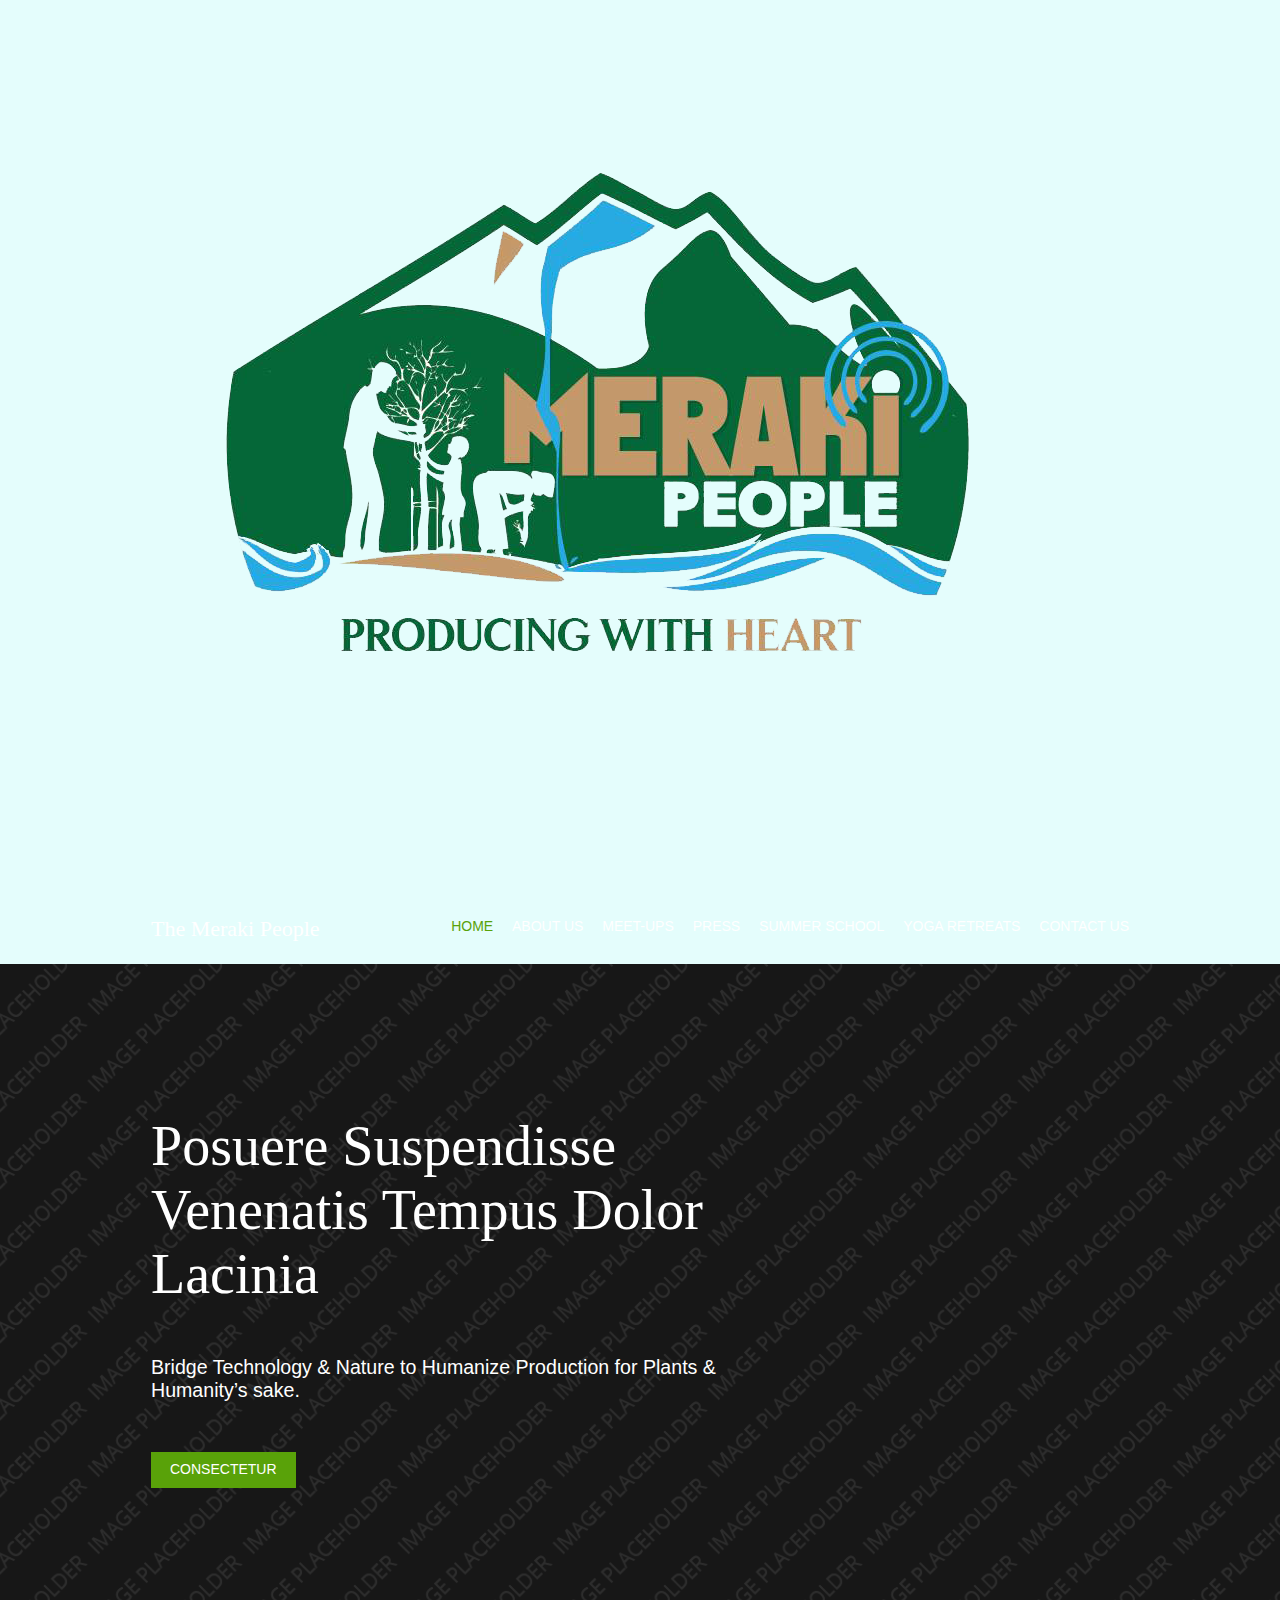
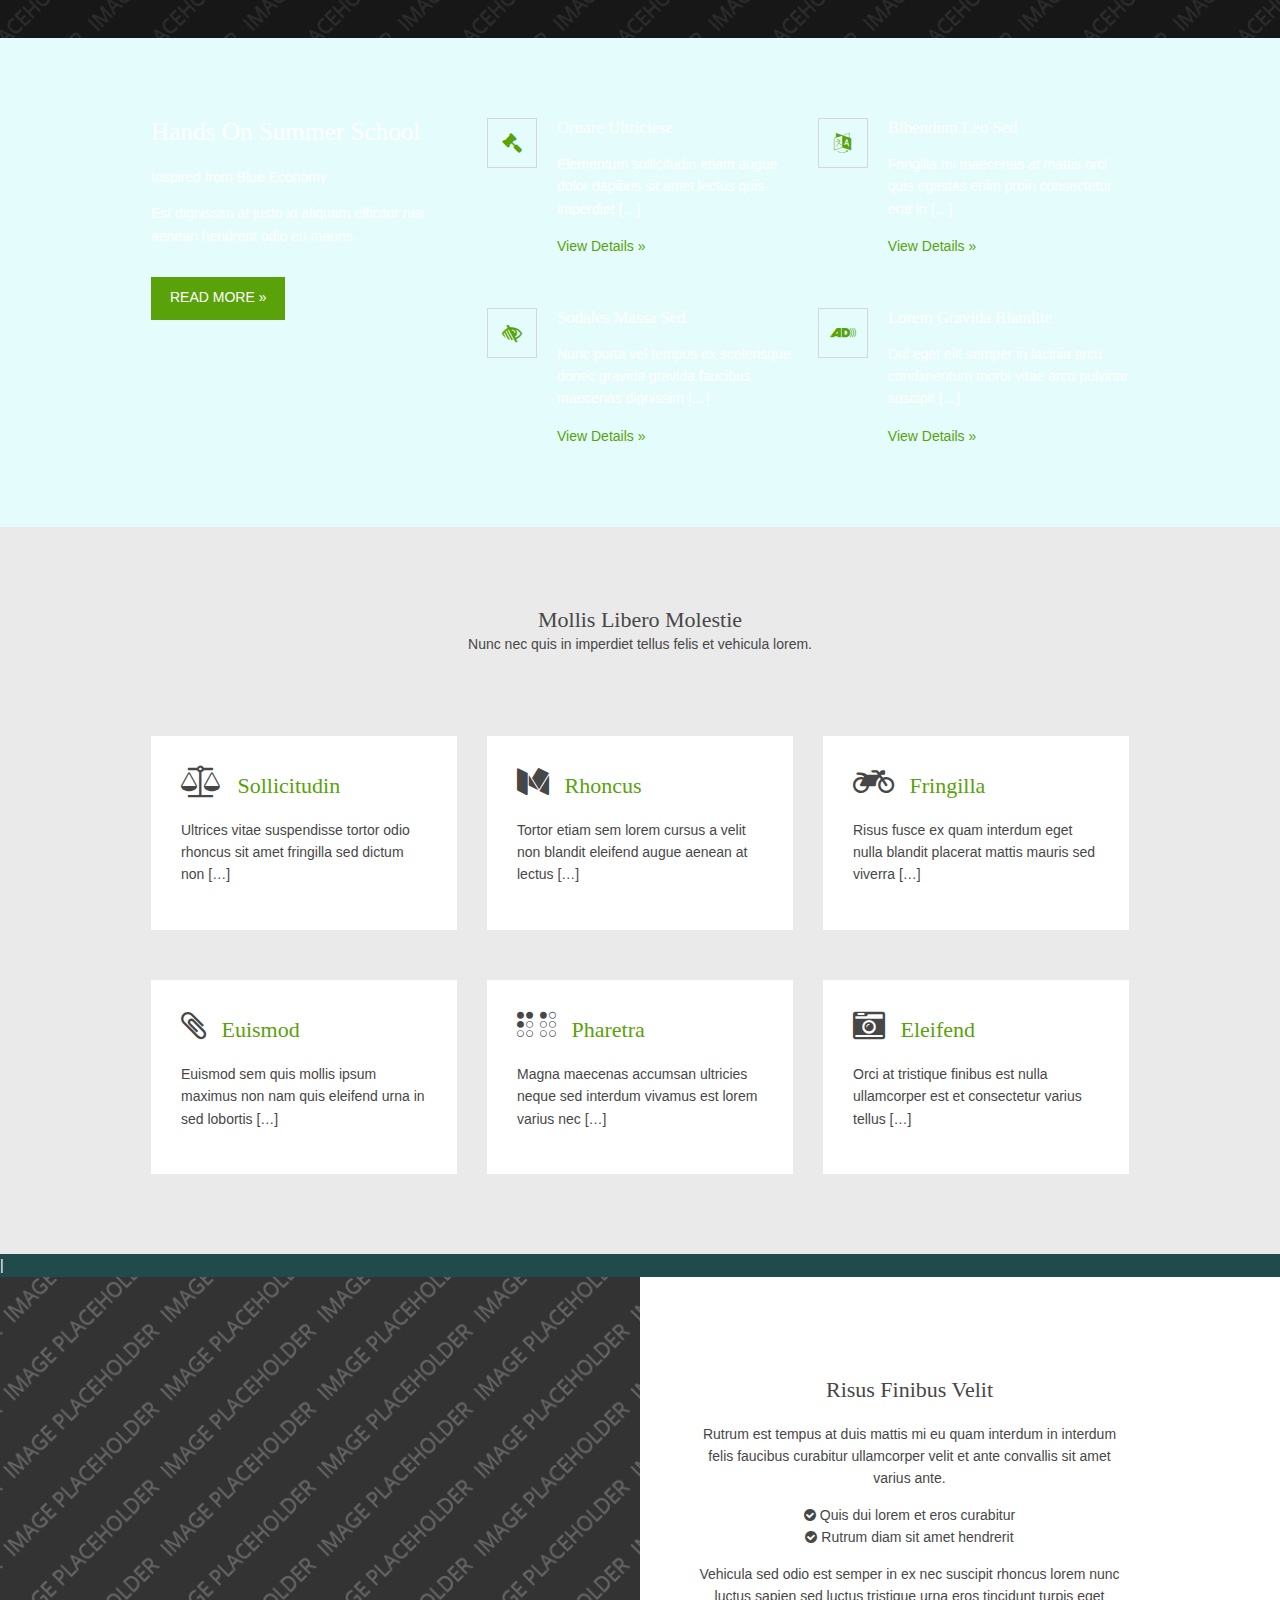
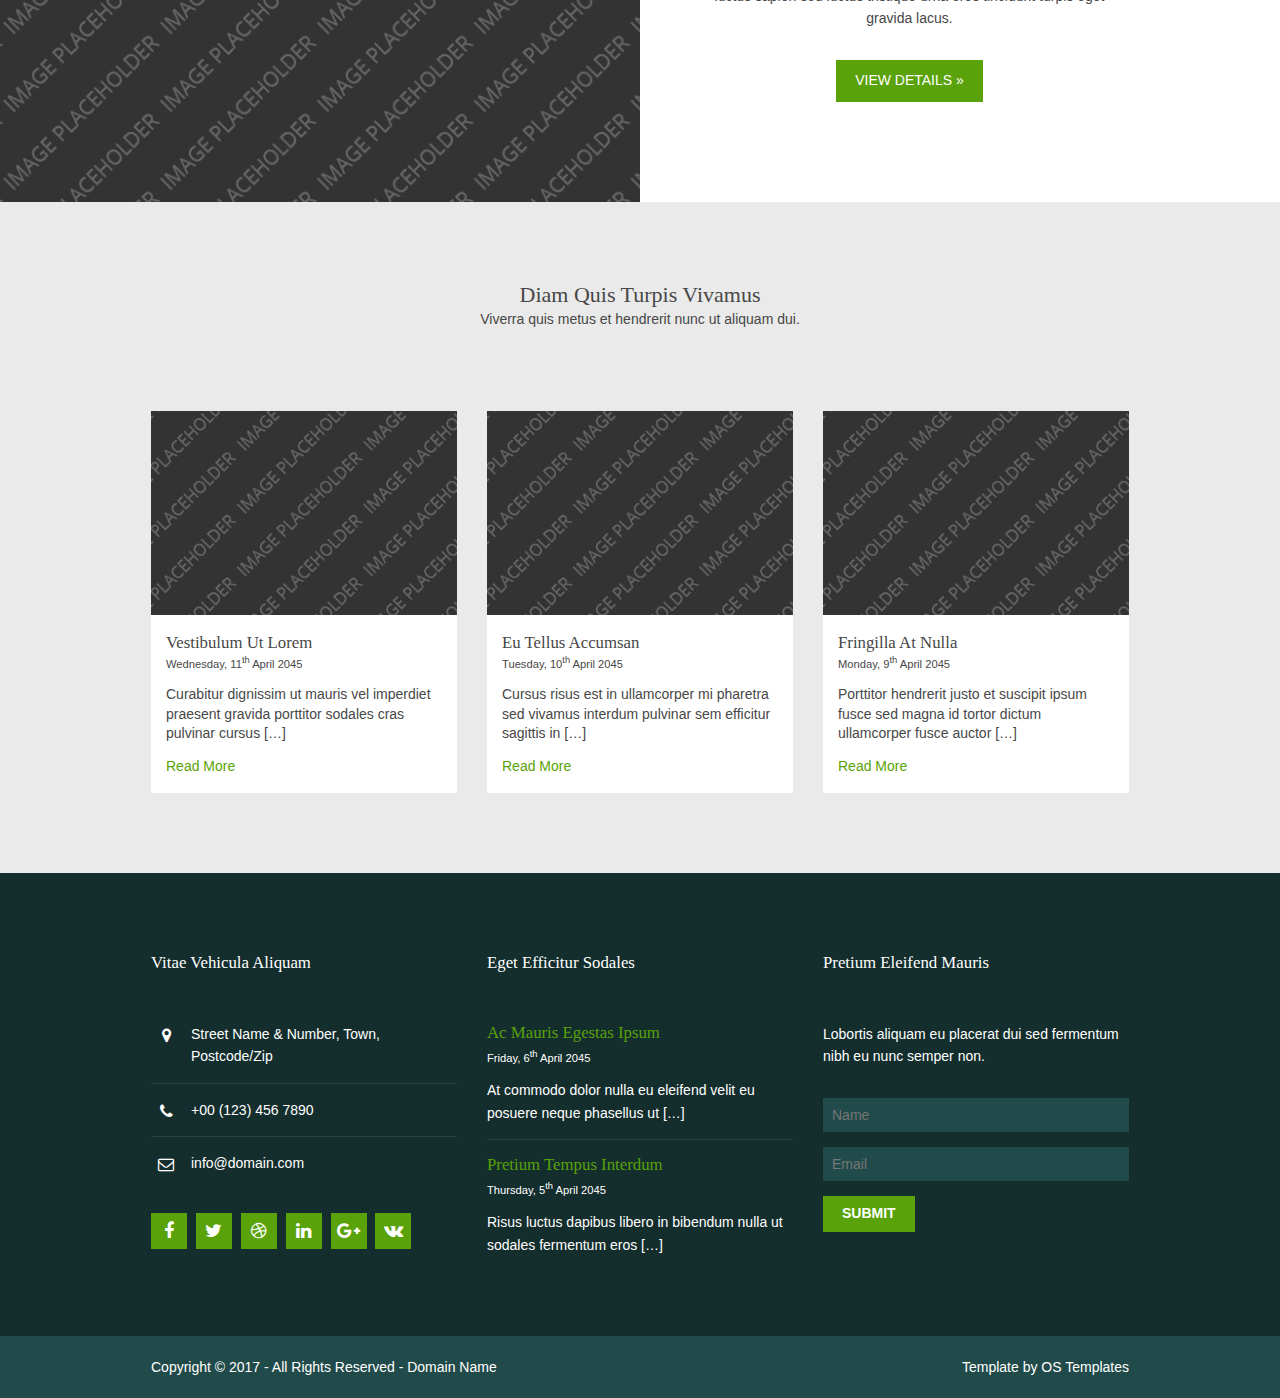
<file: index.html>
<!DOCTYPE html>
<html>

<head>
    <title>The Meraki People</title>
    <meta charset="utf-8">
    <meta name="viewport" content="width=device-width, initial-scale=1.0, maximum-scale=1.0, user-scalable=no">
    <link href="layout/styles/layout.css" rel="stylesheet" type="text/css" media="all">
    <link href="layout/styles/style.css" rel="stylesheet" type="text/css" media="all">
</head>

<body id="top">
    <div class="wrapper row01">
        <header id="header" class="hoc clear">
            <img id="hgroup" height="20px" width="20px" src="images/logo.png"><img>
            <div id="logo" class="fl_left">
                <h1><a href="index.html">The Meraki People</a></h1>
            </div>
            <nav id="mainav" class="fl_right">
                <ul class="clear">
                    <li class="active"><a href="index.html">Home</a></li>
                    <li><a href="#">About Us</a></li>
                    <li><a href="#">Meet-Ups</a></li>
                    <li><a href="#">Press</a></li>
                    <li><a href="#">Summer School</a></li>
                    <li><a href="#">Yoga Retreats</a></li>
                    <li><a href="#">Contact Us</a></li>
                </ul>
            </nav>
        </header>
    </div>
    <div class="wrapper bgded overlay" style="background-image:url('images/demo/backgrounds/01.png');">
        <div id="pageintro" class="hoc clear">
            <article>
                <h2 class="heading">Posuere suspendisse venenatis tempus dolor lacinia</h2>
                <p>Bridge Technology & Nature to Humanize Production for Plants & Humanity’s sake.</p>
                <footer><a class="btn" href="#">Consectetur</a></footer>
            </article>
        </div>
    </div>
    <div class="wrapper row01">
        <main class="hoc container clear">
            <div class="group">
                <article class="one_third first">
                    <h6 class="heading font-x2">Hands on summer school </h6>
                    <p>Inspired from Blue Economy</p>
                    <p class="btmspace-30">Est dignissim at justo id aliquam efficitur nisi aenean hendrerit odio eu mauris.</p>
                    <footer><a class="btn" href="#">Read More &raquo;</a></footer>
                </article>
                <div class="two_third">
                    <ul class="nospace group elements">
                        <li class="one_half first">
                            <article><a href="#"><i class="fa fa-legal"></i></a>
                                <h6 class="heading">Ornare ultriciese</h6>
                                <p>Elementum sollicitudin etiam augue dolor dapibus sit amet lectus quis imperdiet [&hellip;]</p>
                                <footer><a href="#">View Details &raquo;</a></footer>
                            </article>
                        </li>
                        <li class="one_half">
                            <article><a href="#"><i class="fa fa-language"></i></a>
                                <h6 class="heading">Bibendum leo sed</h6>
                                <p>Fringilla mi maecenas at mattis orci quis egestas enim proin consectetur erat in [&hellip;]</p>
                                <footer><a href="#">View Details &raquo;</a></footer>
                            </article>
                        </li>
                        <li class="one_half first">
                            <article><a href="#"><i class="fa fa-low-vision"></i></a>
                                <h6 class="heading">Sodales massa sed</h6>
                                <p>Nunc porta vel tempus ex scelerisque donec gravida gravida faucibus maecenas dignissim [&hellip;]</p>
                                <footer><a href="#">View Details &raquo;</a></footer>
                            </article>
                        </li>
                        <li class="one_half">
                            <article><a href="#"><i class="fa fa-audio-description"></i></a>
                                <h6 class="heading">Lorem gravida blandite</h6>
                                <p>Dui eget elit semper in lacinia arcu condimentum morbi vitae arcu pulvinar suscipit [&hellip;]</p>
                                <footer><a href="#">View Details &raquo;</a></footer>
                            </article>
                        </li>
                    </ul>
                </div>
            </div>
            <div class="clear"></div>
        </main>
    </div>
    <div class="wrapper row2">
        <section class="hoc container clear">
            <div class="sectiontitle">
                <h6 class="heading">Mollis libero molestie</h6>
                <p>Nunc nec quis in imperdiet tellus felis et vehicula lorem.</p>
            </div>
            <ul class="nospace group services">
                <li class="one_third first">
                    <article class="infobox">
                        <h6 class="heading"><i class="fa fa-balance-scale"></i> <a href="#">Sollicitudin</a></h6>
                        <p>Ultrices vitae suspendisse tortor odio rhoncus sit amet fringilla sed dictum non [&hellip;]</p>
                    </article>
                </li>
                <li class="one_third">
                    <article class="infobox">
                        <h6 class="heading"><i class="fa fa-medium"></i> <a href="#">Rhoncus</a></h6>
                        <p>Tortor etiam sem lorem cursus a velit non blandit eleifend augue aenean at lectus [&hellip;]</p>
                    </article>
                </li>
                <li class="one_third">
                    <article class="infobox">
                        <h6 class="heading"><i class="fa fa-motorcycle"></i> <a href="#">Fringilla</a></h6>
                        <p>Risus fusce ex quam interdum eget nulla blandit placerat mattis mauris sed viverra [&hellip;]</p>
                    </article>
                </li>
                <li class="one_third first">
                    <article class="infobox">
                        <h6 class="heading"><i class="fa fa-paperclip"></i> <a href="#">Euismod</a></h6>
                        <p>Euismod sem quis mollis ipsum maximus non nam quis eleifend urna in sed lobortis [&hellip;]</p>
                    </article>
                </li>
                <li class="one_third">
                    <article class="infobox">
                        <h6 class="heading"><i class="fa fa-braille"></i> <a href="#">Pharetra</a></h6>
                        <p>Magna maecenas accumsan ultricies neque sed interdum vivamus est lorem varius nec [&hellip;]</p>
                    </article>
                </li>
                <li class="one_third">
                    <article class="infobox">
                        <h6 class="heading"><i class="fa fa-camera-retro"></i> <a href="#">Eleifend</a></h6>
                        <p>Orci at tristique finibus est nulla ullamcorper est et consectetur varius tellus [&hellip;]</p>
                    </article>
                </li>
            </ul>
            <div class="clear"></div>
        </section>
    </div>
    |
    <div class="wrapper bgded" style="background-image:url('images/demo/backgrounds/02.png');">
        <div class="hoc split clear">
            <section>
                <h2 class="heading">Risus finibus velit</h2>
                <p>Rutrum est tempus at duis mattis mi eu quam interdum in interdum felis faucibus curabitur ullamcorper velit et ante convallis sit amet varius ante.</p>
                <ul class="nospace">
                    <li><i class="fa fa-check-circle"></i> Quis dui lorem et eros curabitur</li>
                    <li><i class="fa fa-check-circle"></i> Rutrum diam sit amet hendrerit</li>
                </ul>
                <p class="btmspace-30">Vehicula sed odio est semper in ex nec suscipit rhoncus lorem nunc luctus sapien sed luctus tristique urna eros tincidunt turpis eget gravida lacus.</p>
                <footer><a class="btn" href="#">View Details &raquo;</a></footer>
            </section>
        </div>
    </div>
    <div class="wrapper row2">
        <section class="hoc container clear">
            <div class="sectiontitle">
                <h6 class="heading">Diam quis turpis vivamus</h6>
                <p>Viverra quis metus et hendrerit nunc ut aliquam dui.</p>
            </div>
            <div class="group latest">
                <article class="one_third first">
                    <img src="images/demo/390x260.png" alt="">
                    <div class="txtwrap">
                        <h6 class="heading">Vestibulum ut lorem</h6>
                        <time class="font-xs block btmspace-10" datetime="2045-04-11">Wednesday, 11<sup>th</sup> April 2045</time>
                        <p>Curabitur dignissim ut mauris vel imperdiet praesent gravida porttitor sodales cras pulvinar cursus [&hellip;]</p>
                        <footer><a href="#">Read More</a></footer>
                    </div>
                </article>
                <article class="one_third">
                    <img src="images/demo/390x260.png" alt="">
                    <div class="txtwrap">
                        <h6 class="heading">Eu tellus accumsan</h6>
                        <time class="font-xs block btmspace-10" datetime="2045-04-10">Tuesday, 10<sup>th</sup> April 2045</time>
                        <p>Cursus risus est in ullamcorper mi pharetra sed vivamus interdum pulvinar sem efficitur sagittis in [&hellip;]</p>
                        <footer><a href="#">Read More</a></footer>
                    </div>
                </article>
                <article class="one_third">
                    <img src="images/demo/390x260.png" alt="">
                    <div class="txtwrap">
                        <h6 class="heading">Fringilla at nulla</h6>
                        <time class="font-xs block btmspace-10" datetime="2045-04-09">Monday, 9<sup>th</sup> April 2045</time>
                        <p>Porttitor hendrerit justo et suscipit ipsum fusce sed magna id tortor dictum ullamcorper fusce auctor [&hellip;]</p>
                        <footer><a href="#">Read More</a></footer>
                    </div>
                </article>
            </div>
            <div class="clear"></div>
        </section>
    </div>
    <div class="wrapper row4">
        <footer id="footer" class="hoc clear">
            <div class="one_third first">
                <h6 class="heading">Vitae vehicula aliquam</h6>
                <ul class="nospace btmspace-30 linklist contact">
                    <li><i class="fa fa-map-marker"></i>
                        <address>
          Street Name &amp; Number, Town, Postcode/Zip
          </address>
                    </li>
                    <li><i class="fa fa-phone"></i> +00 (123) 456 7890</li>
                    <li><i class="fa fa-envelope-o"></i> info@domain.com</li>
                </ul>
                <ul class="faico clear">
                    <li><a class="faicon-facebook" href="#"><i class="fa fa-facebook"></i></a></li>
                    <li><a class="faicon-twitter" href="#"><i class="fa fa-twitter"></i></a></li>
                    <li><a class="faicon-dribble" href="#"><i class="fa fa-dribbble"></i></a></li>
                    <li><a class="faicon-linkedin" href="#"><i class="fa fa-linkedin"></i></a></li>
                    <li><a class="faicon-google-plus" href="#"><i class="fa fa-google-plus"></i></a></li>
                    <li><a class="faicon-vk" href="#"><i class="fa fa-vk"></i></a></li>
                </ul>
            </div>
            <div class="one_third">
                <h6 class="heading">Eget efficitur sodales</h6>
                <ul class="nospace linklist">
                    <li>
                        <article>
                            <h2 class="nospace font-x1"><a href="#">Ac mauris egestas ipsum</a></h2>
                            <time class="font-xs block btmspace-10" datetime="2045-04-06">Friday, 6<sup>th</sup> April 2045</time>
                            <p class="nospace">At commodo dolor nulla eu eleifend velit eu posuere neque phasellus ut [&hellip;]</p>
                        </article>
                    </li>
                    <li>
                        <article>
                            <h2 class="nospace font-x1"><a href="#">Pretium tempus interdum</a></h2>
                            <time class="font-xs block btmspace-10" datetime="2045-04-05">Thursday, 5<sup>th</sup> April 2045</time>
                            <p class="nospace">Risus luctus dapibus libero in bibendum nulla ut sodales fermentum eros [&hellip;]</p>
                        </article>
                    </li>
                </ul>
            </div>
            <div class="one_third">
                <h6 class="heading">Pretium eleifend mauris</h6>
                <p class="nospace btmspace-30">Lobortis aliquam eu placerat dui sed fermentum nibh eu nunc semper non.</p>
                <form method="post" action="#">
                    <fieldset>
                        <legend>Newsletter:</legend>
                        <input class="btmspace-15" type="text" value="" placeholder="Name">
                        <input class="btmspace-15" type="text" value="" placeholder="Email">
                        <button type="submit" value="submit">Submit</button>
                    </fieldset>
                </form>
            </div>
        </footer>
    </div>
    <div class="wrapper row5">
        <div id="copyright" class="hoc clear">
            <p class="fl_left">Copyright &copy; 2017 - All Rights Reserved - <a href="#">Domain Name</a></p>
            <p class="fl_right">Template by <a target="_blank" href="http://www.os-templates.com/" title="Free Website Templates">OS Templates</a></p>
        </div>
    </div>
    <a id="backtotop" href="#top"><i class="fa fa-chevron-up"></i></a>
    <script src="layout/scripts/jquery.min.js"></script>
    <script src="layout/scripts/jquery.backtotop.js"></script>
    <script src="layout/scripts/jquery.mobilemenu.js"></script>
</body>

</html>
</file>
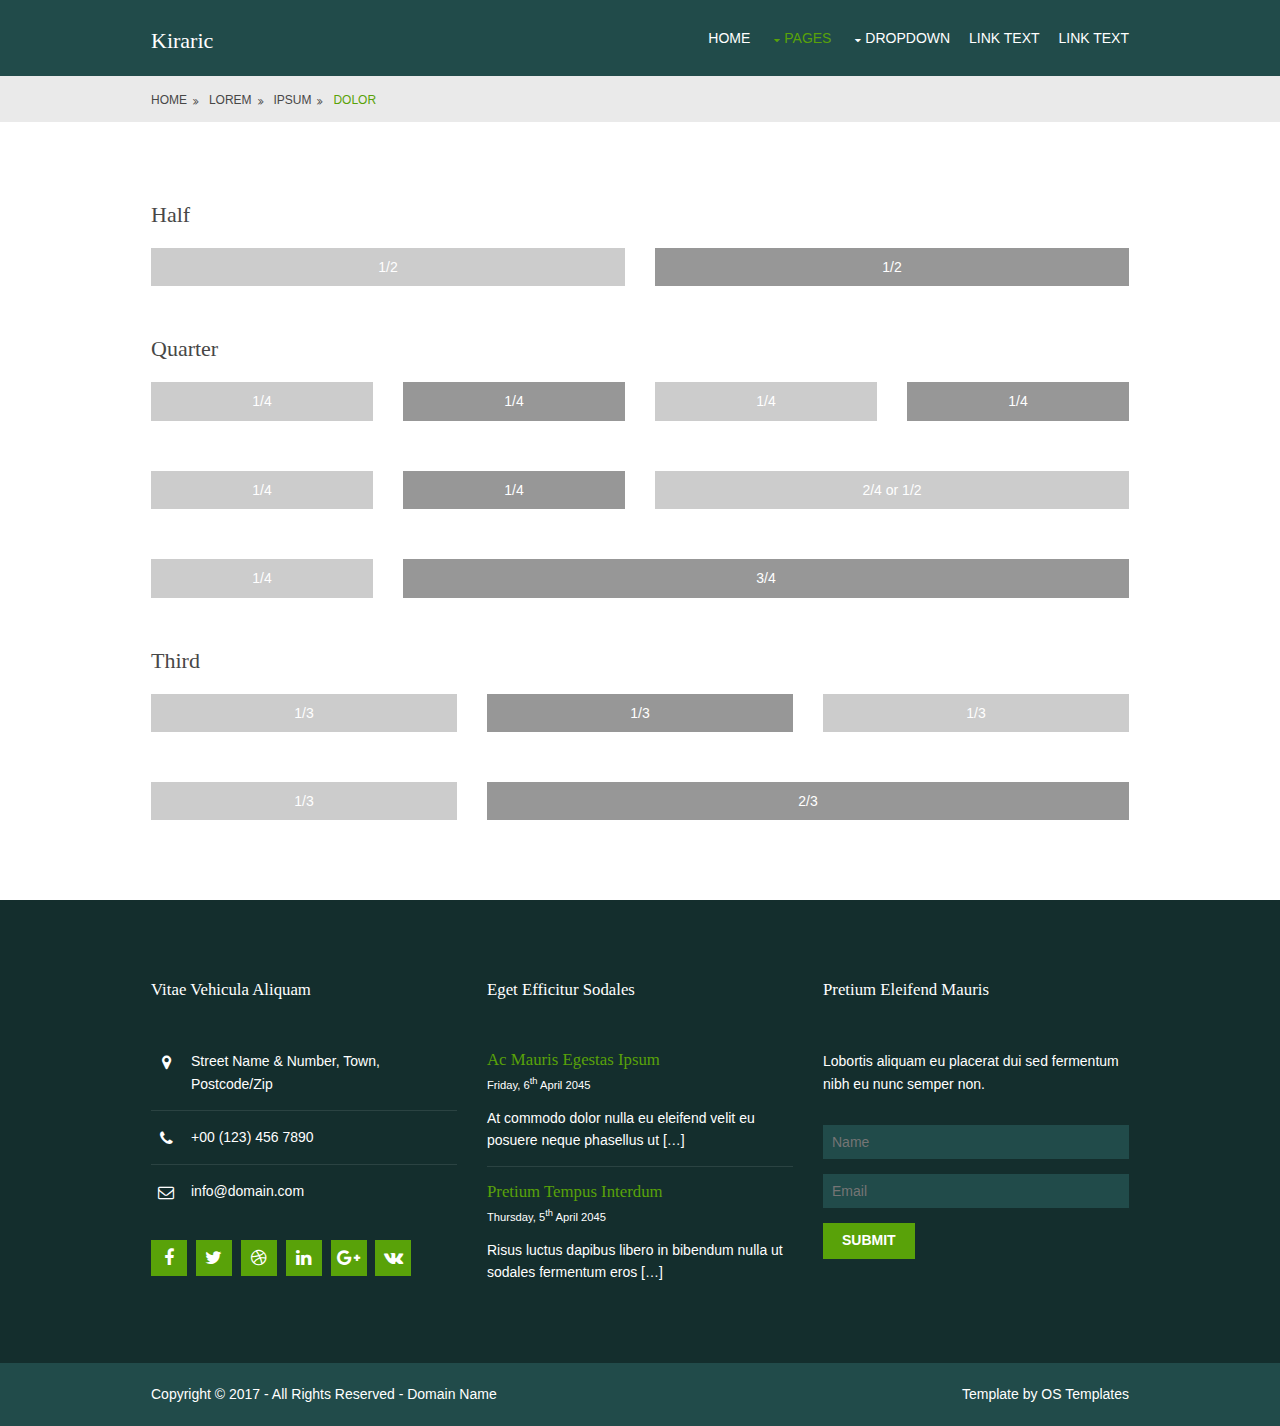
<file: pages/basic-grid.html>
<!DOCTYPE html>
<!--
Template Name: Kiraric
Author: <a href="http://www.os-templates.com/">OS Templates</a>
Author URI: http://www.os-templates.com/
Licence: Free to use under our free template licence terms
Licence URI: http://www.os-templates.com/template-terms
-->
<html lang="">
<!-- To declare your language - read more here: https://www.w3.org/International/questions/qa-html-language-declarations -->
<head>
<title>Kiraric | Pages | Basic Grid</title>
<meta charset="utf-8">
<meta name="viewport" content="width=device-width, initial-scale=1.0, maximum-scale=1.0, user-scalable=no">
<link href="../layout/styles/layout.css" rel="stylesheet" type="text/css" media="all">
<style type="text/css">
/* DEMO ONLY */
.container .demo{text-align:center;}
.container .demo div{padding:8px 0;}
.container .demo div:nth-child(odd){color:#FFFFFF; background:#CCCCCC;}
.container .demo div:nth-child(even){color:#FFFFFF; background:#979797;}
@media screen and (max-width:900px){.container .demo div{margin-bottom:0;}}
/* DEMO ONLY */
</style>
</head>
<body id="top">
<!-- ################################################################################################ -->
<!-- ################################################################################################ -->
<!-- ################################################################################################ -->
<div class="wrapper row1">
  <header id="header" class="hoc clear"> 
    <!-- ################################################################################################ -->
    <div id="logo" class="fl_left">
      <h1><a href="../index.html">Kiraric</a></h1>
    </div>
    <nav id="mainav" class="fl_right">
      <ul class="clear">
        <li><a href="../index.html">Home</a></li>
        <li class="active"><a class="drop" href="#">Pages</a>
          <ul>
            <li><a href="gallery.html">Gallery</a></li>
            <li><a href="full-width.html">Full Width</a></li>
            <li><a href="sidebar-left.html">Sidebar Left</a></li>
            <li><a href="sidebar-right.html">Sidebar Right</a></li>
            <li class="active"><a href="basic-grid.html">Basic Grid</a></li>
          </ul>
        </li>
        <li><a class="drop" href="#">Dropdown</a>
          <ul>
            <li><a href="#">Level 2</a></li>
            <li><a class="drop" href="#">Level 2 + Drop</a>
              <ul>
                <li><a href="#">Level 3</a></li>
                <li><a href="#">Level 3</a></li>
                <li><a href="#">Level 3</a></li>
              </ul>
            </li>
            <li><a href="#">Level 2</a></li>
          </ul>
        </li>
        <li><a href="#">Link Text</a></li>
        <li><a href="#">Link Text</a></li>
      </ul>
    </nav>
    <!-- ################################################################################################ -->
  </header>
</div>
<!-- ################################################################################################ -->
<!-- ################################################################################################ -->
<!-- ################################################################################################ -->
<div class="wrapper row2">
  <div id="breadcrumb" class="hoc clear"> 
    <!-- ################################################################################################ -->
    <ul>
      <li><a href="#">Home</a></li>
      <li><a href="#">Lorem</a></li>
      <li><a href="#">Ipsum</a></li>
      <li><a href="#">Dolor</a></li>
    </ul>
    <!-- ################################################################################################ -->
  </div>
</div>
<!-- ################################################################################################ -->
<!-- ################################################################################################ -->
<!-- ################################################################################################ -->
<div class="wrapper row3">
  <main class="hoc container clear"> 
    <!-- main body -->
    <!-- ################################################################################################ -->
    <div class="content"> 
      <!-- ################################################################################################ -->
      <h2>Half</h2>
      <!-- ################################################################################################ -->
      <div class="group btmspace-50 demo">
        <div class="one_half first">1/2</div>
        <div class="one_half">1/2</div>
      </div>
      <!-- ################################################################################################ -->
      <h2>Quarter</h2>
      <!-- ################################################################################################ -->
      <div class="group btmspace-50 demo">
        <div class="one_quarter first">1/4</div>
        <div class="one_quarter">1/4</div>
        <div class="one_quarter">1/4</div>
        <div class="one_quarter">1/4</div>
      </div>
      <div class="group btmspace-50 demo">
        <div class="one_quarter first">1/4</div>
        <div class="one_quarter">1/4</div>
        <div class="two_quarter">2/4 or 1/2</div>
      </div>
      <div class="group btmspace-50 demo">
        <div class="one_quarter first">1/4</div>
        <div class="three_quarter">3/4</div>
      </div>
      <!-- ################################################################################################ -->
      <h2>Third</h2>
      <!-- ################################################################################################ -->
      <div class="group btmspace-50 demo">
        <div class="one_third first">1/3</div>
        <div class="one_third">1/3</div>
        <div class="one_third">1/3</div>
      </div>
      <div class="group demo">
        <div class="one_third first">1/3</div>
        <div class="two_third">2/3</div>
      </div>
      <!-- ################################################################################################ -->
    </div>
    <!-- ################################################################################################ -->
    <!-- / main body -->
    <div class="clear"></div>
  </main>
</div>
<!-- ################################################################################################ -->
<!-- ################################################################################################ -->
<!-- ################################################################################################ -->
<div class="wrapper row4">
  <footer id="footer" class="hoc clear"> 
    <!-- ################################################################################################ -->
    <div class="one_third first">
      <h6 class="heading">Vitae vehicula aliquam</h6>
      <ul class="nospace btmspace-30 linklist contact">
        <li><i class="fa fa-map-marker"></i>
          <address>
          Street Name &amp; Number, Town, Postcode/Zip
          </address>
        </li>
        <li><i class="fa fa-phone"></i> +00 (123) 456 7890</li>
        <li><i class="fa fa-envelope-o"></i> info@domain.com</li>
      </ul>
      <ul class="faico clear">
        <li><a class="faicon-facebook" href="#"><i class="fa fa-facebook"></i></a></li>
        <li><a class="faicon-twitter" href="#"><i class="fa fa-twitter"></i></a></li>
        <li><a class="faicon-dribble" href="#"><i class="fa fa-dribbble"></i></a></li>
        <li><a class="faicon-linkedin" href="#"><i class="fa fa-linkedin"></i></a></li>
        <li><a class="faicon-google-plus" href="#"><i class="fa fa-google-plus"></i></a></li>
        <li><a class="faicon-vk" href="#"><i class="fa fa-vk"></i></a></li>
      </ul>
    </div>
    <div class="one_third">
      <h6 class="heading">Eget efficitur sodales</h6>
      <ul class="nospace linklist">
        <li>
          <article>
            <h2 class="nospace font-x1"><a href="#">Ac mauris egestas ipsum</a></h2>
            <time class="font-xs block btmspace-10" datetime="2045-04-06">Friday, 6<sup>th</sup> April 2045</time>
            <p class="nospace">At commodo dolor nulla eu eleifend velit eu posuere neque phasellus ut [&hellip;]</p>
          </article>
        </li>
        <li>
          <article>
            <h2 class="nospace font-x1"><a href="#">Pretium tempus interdum</a></h2>
            <time class="font-xs block btmspace-10" datetime="2045-04-05">Thursday, 5<sup>th</sup> April 2045</time>
            <p class="nospace">Risus luctus dapibus libero in bibendum nulla ut sodales fermentum eros [&hellip;]</p>
          </article>
        </li>
      </ul>
    </div>
    <div class="one_third">
      <h6 class="heading">Pretium eleifend mauris</h6>
      <p class="nospace btmspace-30">Lobortis aliquam eu placerat dui sed fermentum nibh eu nunc semper non.</p>
      <form method="post" action="#">
        <fieldset>
          <legend>Newsletter:</legend>
          <input class="btmspace-15" type="text" value="" placeholder="Name">
          <input class="btmspace-15" type="text" value="" placeholder="Email">
          <button type="submit" value="submit">Submit</button>
        </fieldset>
      </form>
    </div>
    <!-- ################################################################################################ -->
  </footer>
</div>
<!-- ################################################################################################ -->
<!-- ################################################################################################ -->
<!-- ################################################################################################ -->
<div class="wrapper row5">
  <div id="copyright" class="hoc clear"> 
    <!-- ################################################################################################ -->
    <p class="fl_left">Copyright &copy; 2017 - All Rights Reserved - <a href="#">Domain Name</a></p>
    <p class="fl_right">Template by <a target="_blank" href="http://www.os-templates.com/" title="Free Website Templates">OS Templates</a></p>
    <!-- ################################################################################################ -->
  </div>
</div>
<!-- ################################################################################################ -->
<!-- ################################################################################################ -->
<!-- ################################################################################################ -->
<a id="backtotop" href="#top"><i class="fa fa-chevron-up"></i></a>
<!-- JAVASCRIPTS -->
<script src="../layout/scripts/jquery.min.js"></script>
<script src="../layout/scripts/jquery.backtotop.js"></script>
<script src="../layout/scripts/jquery.mobilemenu.js"></script>
</body>
</html>
</file>
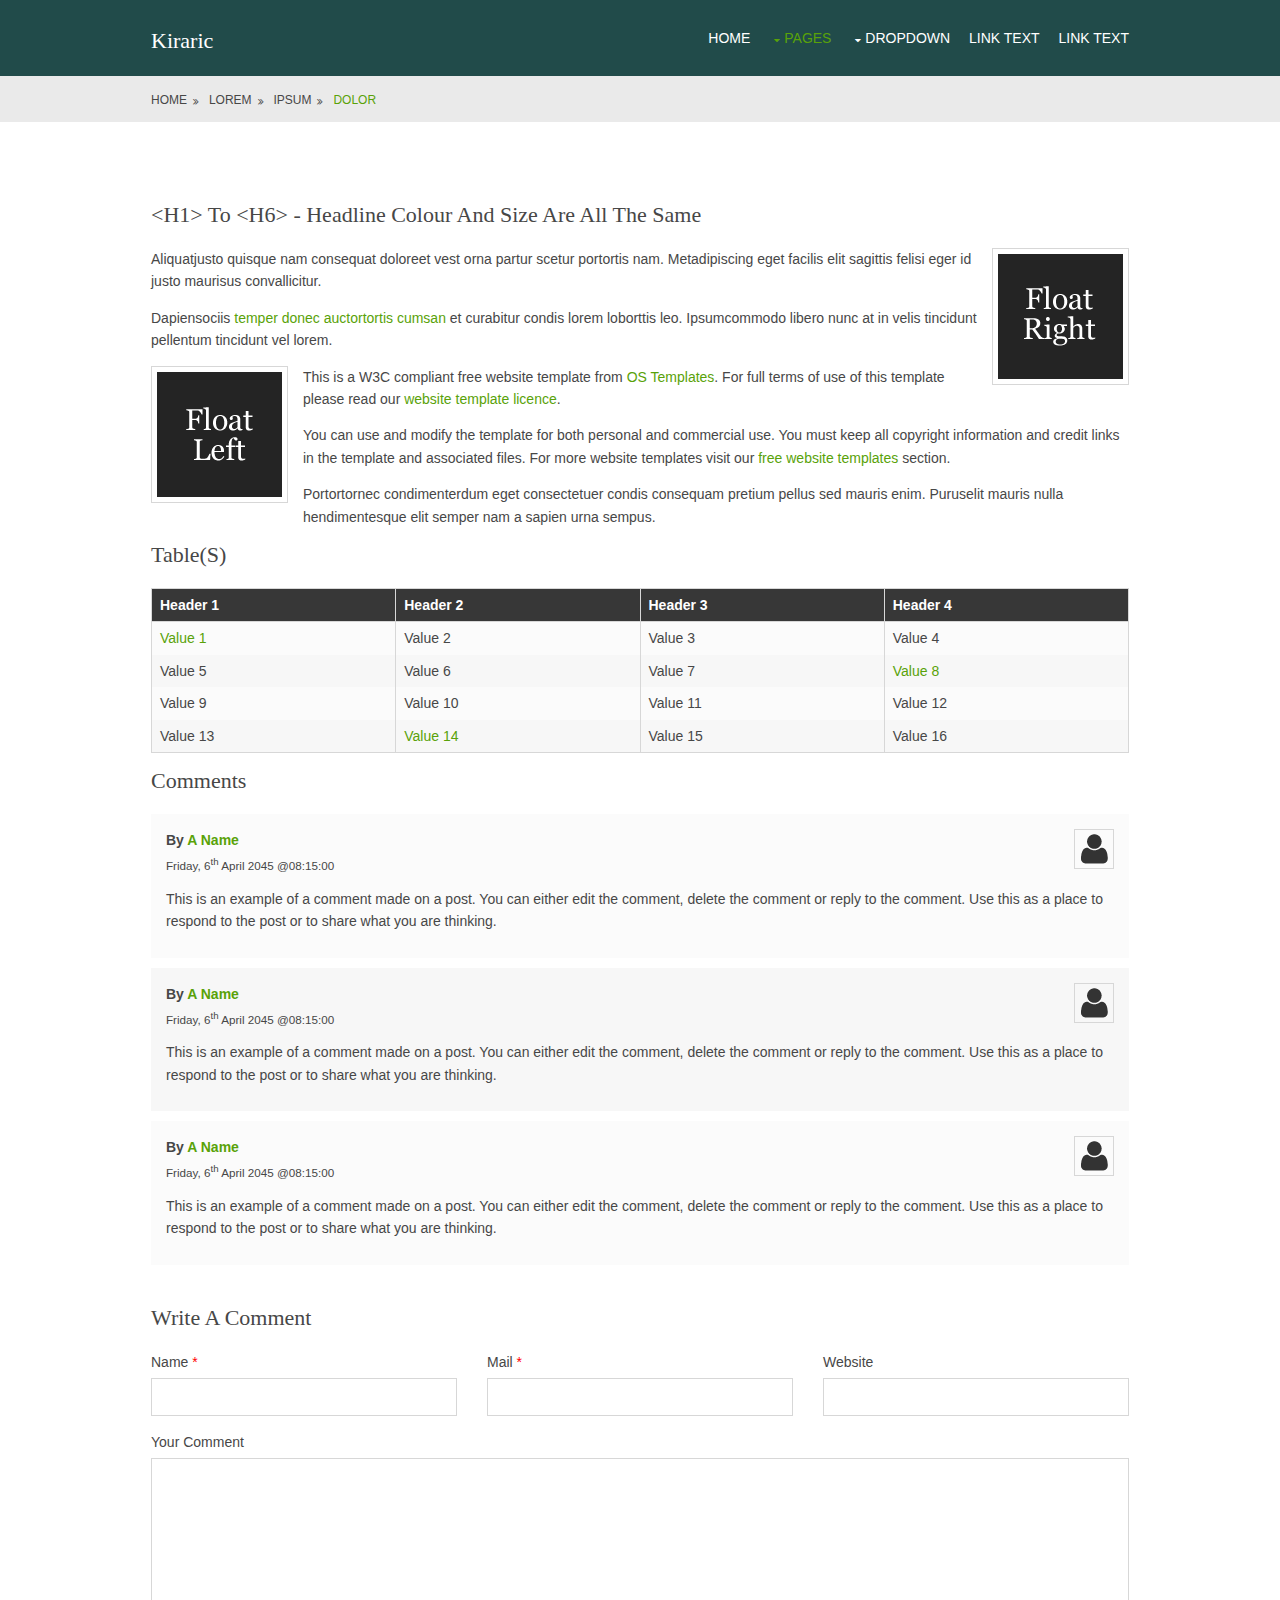
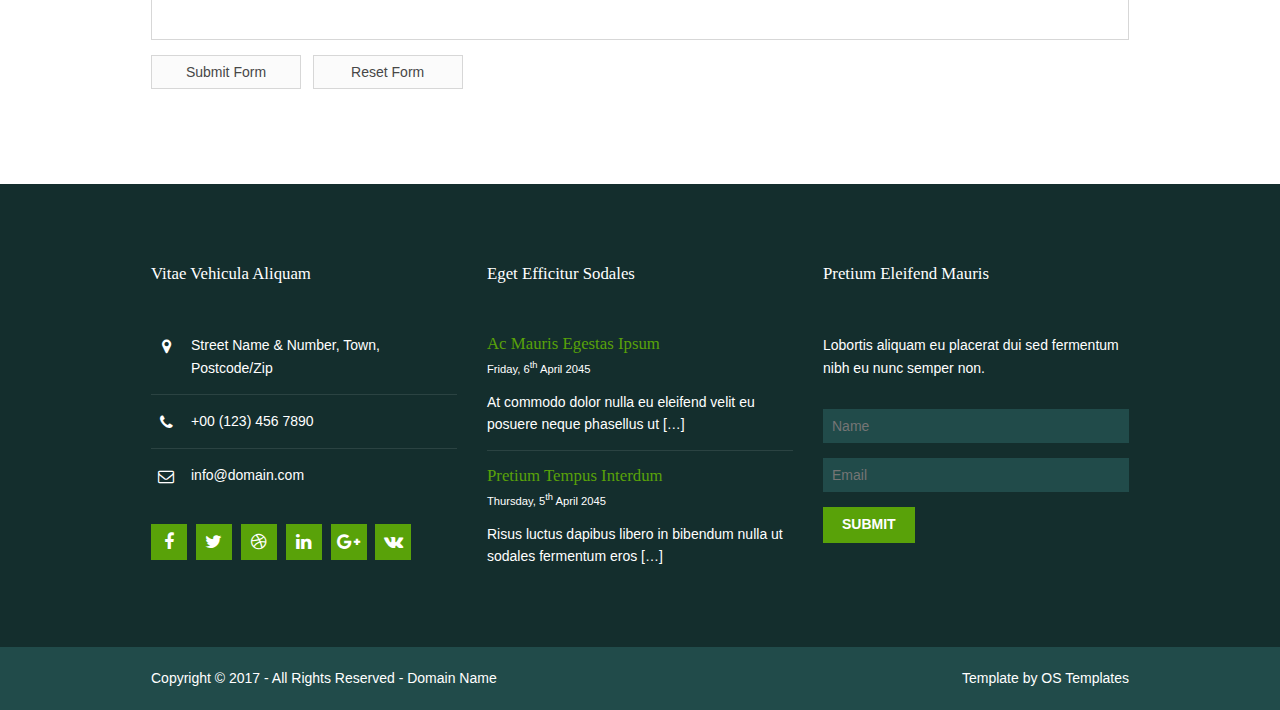
<file: pages/full-width.html>
<!DOCTYPE html>
<!--
Template Name: Kiraric
Author: <a href="http://www.os-templates.com/">OS Templates</a>
Author URI: http://www.os-templates.com/
Licence: Free to use under our free template licence terms
Licence URI: http://www.os-templates.com/template-terms
-->
<html lang="">
<!-- To declare your language - read more here: https://www.w3.org/International/questions/qa-html-language-declarations -->
<head>
<title>Kiraric | Pages | Full Width</title>
<meta charset="utf-8">
<meta name="viewport" content="width=device-width, initial-scale=1.0, maximum-scale=1.0, user-scalable=no">
<link href="../layout/styles/layout.css" rel="stylesheet" type="text/css" media="all">
</head>
<body id="top">
<!-- ################################################################################################ -->
<!-- ################################################################################################ -->
<!-- ################################################################################################ -->
<div class="wrapper row1">
  <header id="header" class="hoc clear"> 
    <!-- ################################################################################################ -->
    <div id="logo" class="fl_left">
      <h1><a href="../index.html">Kiraric</a></h1>
    </div>
    <nav id="mainav" class="fl_right">
      <ul class="clear">
        <li><a href="../index.html">Home</a></li>
        <li class="active"><a class="drop" href="#">Pages</a>
          <ul>
            <li><a href="gallery.html">Gallery</a></li>
            <li class="active"><a href="full-width.html">Full Width</a></li>
            <li><a href="sidebar-left.html">Sidebar Left</a></li>
            <li><a href="sidebar-right.html">Sidebar Right</a></li>
            <li><a href="basic-grid.html">Basic Grid</a></li>
          </ul>
        </li>
        <li><a class="drop" href="#">Dropdown</a>
          <ul>
            <li><a href="#">Level 2</a></li>
            <li><a class="drop" href="#">Level 2 + Drop</a>
              <ul>
                <li><a href="#">Level 3</a></li>
                <li><a href="#">Level 3</a></li>
                <li><a href="#">Level 3</a></li>
              </ul>
            </li>
            <li><a href="#">Level 2</a></li>
          </ul>
        </li>
        <li><a href="#">Link Text</a></li>
        <li><a href="#">Link Text</a></li>
      </ul>
    </nav>
    <!-- ################################################################################################ -->
  </header>
</div>
<!-- ################################################################################################ -->
<!-- ################################################################################################ -->
<!-- ################################################################################################ -->
<div class="wrapper row2">
  <div id="breadcrumb" class="hoc clear"> 
    <!-- ################################################################################################ -->
    <ul>
      <li><a href="#">Home</a></li>
      <li><a href="#">Lorem</a></li>
      <li><a href="#">Ipsum</a></li>
      <li><a href="#">Dolor</a></li>
    </ul>
    <!-- ################################################################################################ -->
  </div>
</div>
<!-- ################################################################################################ -->
<!-- ################################################################################################ -->
<!-- ################################################################################################ -->
<div class="wrapper row3">
  <main class="hoc container clear"> 
    <!-- main body -->
    <!-- ################################################################################################ -->
    <div class="content"> 
      <!-- ################################################################################################ -->
      <h1>&lt;h1&gt; to &lt;h6&gt; - Headline Colour and Size Are All The Same</h1>
      <img class="imgr borderedbox inspace-5" src="../images/demo/imgr.gif" alt="">
      <p>Aliquatjusto quisque nam consequat doloreet vest orna partur scetur portortis nam. Metadipiscing eget facilis elit sagittis felisi eger id justo maurisus convallicitur.</p>
      <p>Dapiensociis <a href="#">temper donec auctortortis cumsan</a> et curabitur condis lorem loborttis leo. Ipsumcommodo libero nunc at in velis tincidunt pellentum tincidunt vel lorem.</p>
      <img class="imgl borderedbox inspace-5" src="../images/demo/imgl.gif" alt="">
      <p>This is a W3C compliant free website template from <a href="http://www.os-templates.com/" title="Free Website Templates">OS Templates</a>. For full terms of use of this template please read our <a href="http://www.os-templates.com/template-terms">website template licence</a>.</p>
      <p>You can use and modify the template for both personal and commercial use. You must keep all copyright information and credit links in the template and associated files. For more website templates visit our <a href="http://www.os-templates.com/">free website templates</a> section.</p>
      <p>Portortornec condimenterdum eget consectetuer condis consequam pretium pellus sed mauris enim. Puruselit mauris nulla hendimentesque elit semper nam a sapien urna sempus.</p>
      <h1>Table(s)</h1>
      <div class="scrollable">
        <table>
          <thead>
            <tr>
              <th>Header 1</th>
              <th>Header 2</th>
              <th>Header 3</th>
              <th>Header 4</th>
            </tr>
          </thead>
          <tbody>
            <tr>
              <td><a href="#">Value 1</a></td>
              <td>Value 2</td>
              <td>Value 3</td>
              <td>Value 4</td>
            </tr>
            <tr>
              <td>Value 5</td>
              <td>Value 6</td>
              <td>Value 7</td>
              <td><a href="#">Value 8</a></td>
            </tr>
            <tr>
              <td>Value 9</td>
              <td>Value 10</td>
              <td>Value 11</td>
              <td>Value 12</td>
            </tr>
            <tr>
              <td>Value 13</td>
              <td><a href="#">Value 14</a></td>
              <td>Value 15</td>
              <td>Value 16</td>
            </tr>
          </tbody>
        </table>
      </div>
      <div id="comments">
        <h2>Comments</h2>
        <ul>
          <li>
            <article>
              <header>
                <figure class="avatar"><img src="../images/demo/avatar.png" alt=""></figure>
                <address>
                By <a href="#">A Name</a>
                </address>
                <time datetime="2045-04-06T08:15+00:00">Friday, 6<sup>th</sup> April 2045 @08:15:00</time>
              </header>
              <div class="comcont">
                <p>This is an example of a comment made on a post. You can either edit the comment, delete the comment or reply to the comment. Use this as a place to respond to the post or to share what you are thinking.</p>
              </div>
            </article>
          </li>
          <li>
            <article>
              <header>
                <figure class="avatar"><img src="../images/demo/avatar.png" alt=""></figure>
                <address>
                By <a href="#">A Name</a>
                </address>
                <time datetime="2045-04-06T08:15+00:00">Friday, 6<sup>th</sup> April 2045 @08:15:00</time>
              </header>
              <div class="comcont">
                <p>This is an example of a comment made on a post. You can either edit the comment, delete the comment or reply to the comment. Use this as a place to respond to the post or to share what you are thinking.</p>
              </div>
            </article>
          </li>
          <li>
            <article>
              <header>
                <figure class="avatar"><img src="../images/demo/avatar.png" alt=""></figure>
                <address>
                By <a href="#">A Name</a>
                </address>
                <time datetime="2045-04-06T08:15+00:00">Friday, 6<sup>th</sup> April 2045 @08:15:00</time>
              </header>
              <div class="comcont">
                <p>This is an example of a comment made on a post. You can either edit the comment, delete the comment or reply to the comment. Use this as a place to respond to the post or to share what you are thinking.</p>
              </div>
            </article>
          </li>
        </ul>
        <h2>Write A Comment</h2>
        <form action="#" method="post">
          <div class="one_third first">
            <label for="name">Name <span>*</span></label>
            <input type="text" name="name" id="name" value="" size="22" required>
          </div>
          <div class="one_third">
            <label for="email">Mail <span>*</span></label>
            <input type="email" name="email" id="email" value="" size="22" required>
          </div>
          <div class="one_third">
            <label for="url">Website</label>
            <input type="url" name="url" id="url" value="" size="22">
          </div>
          <div class="block clear">
            <label for="comment">Your Comment</label>
            <textarea name="comment" id="comment" cols="25" rows="10"></textarea>
          </div>
          <div>
            <input type="submit" name="submit" value="Submit Form">
            &nbsp;
            <input type="reset" name="reset" value="Reset Form">
          </div>
        </form>
      </div>
      <!-- ################################################################################################ -->
    </div>
    <!-- ################################################################################################ -->
    <!-- / main body -->
    <div class="clear"></div>
  </main>
</div>
<!-- ################################################################################################ -->
<!-- ################################################################################################ -->
<!-- ################################################################################################ -->
<div class="wrapper row4">
  <footer id="footer" class="hoc clear"> 
    <!-- ################################################################################################ -->
    <div class="one_third first">
      <h6 class="heading">Vitae vehicula aliquam</h6>
      <ul class="nospace btmspace-30 linklist contact">
        <li><i class="fa fa-map-marker"></i>
          <address>
          Street Name &amp; Number, Town, Postcode/Zip
          </address>
        </li>
        <li><i class="fa fa-phone"></i> +00 (123) 456 7890</li>
        <li><i class="fa fa-envelope-o"></i> info@domain.com</li>
      </ul>
      <ul class="faico clear">
        <li><a class="faicon-facebook" href="#"><i class="fa fa-facebook"></i></a></li>
        <li><a class="faicon-twitter" href="#"><i class="fa fa-twitter"></i></a></li>
        <li><a class="faicon-dribble" href="#"><i class="fa fa-dribbble"></i></a></li>
        <li><a class="faicon-linkedin" href="#"><i class="fa fa-linkedin"></i></a></li>
        <li><a class="faicon-google-plus" href="#"><i class="fa fa-google-plus"></i></a></li>
        <li><a class="faicon-vk" href="#"><i class="fa fa-vk"></i></a></li>
      </ul>
    </div>
    <div class="one_third">
      <h6 class="heading">Eget efficitur sodales</h6>
      <ul class="nospace linklist">
        <li>
          <article>
            <h2 class="nospace font-x1"><a href="#">Ac mauris egestas ipsum</a></h2>
            <time class="font-xs block btmspace-10" datetime="2045-04-06">Friday, 6<sup>th</sup> April 2045</time>
            <p class="nospace">At commodo dolor nulla eu eleifend velit eu posuere neque phasellus ut [&hellip;]</p>
          </article>
        </li>
        <li>
          <article>
            <h2 class="nospace font-x1"><a href="#">Pretium tempus interdum</a></h2>
            <time class="font-xs block btmspace-10" datetime="2045-04-05">Thursday, 5<sup>th</sup> April 2045</time>
            <p class="nospace">Risus luctus dapibus libero in bibendum nulla ut sodales fermentum eros [&hellip;]</p>
          </article>
        </li>
      </ul>
    </div>
    <div class="one_third">
      <h6 class="heading">Pretium eleifend mauris</h6>
      <p class="nospace btmspace-30">Lobortis aliquam eu placerat dui sed fermentum nibh eu nunc semper non.</p>
      <form method="post" action="#">
        <fieldset>
          <legend>Newsletter:</legend>
          <input class="btmspace-15" type="text" value="" placeholder="Name">
          <input class="btmspace-15" type="text" value="" placeholder="Email">
          <button type="submit" value="submit">Submit</button>
        </fieldset>
      </form>
    </div>
    <!-- ################################################################################################ -->
  </footer>
</div>
<!-- ################################################################################################ -->
<!-- ################################################################################################ -->
<!-- ################################################################################################ -->
<div class="wrapper row5">
  <div id="copyright" class="hoc clear"> 
    <!-- ################################################################################################ -->
    <p class="fl_left">Copyright &copy; 2017 - All Rights Reserved - <a href="#">Domain Name</a></p>
    <p class="fl_right">Template by <a target="_blank" href="http://www.os-templates.com/" title="Free Website Templates">OS Templates</a></p>
    <!-- ################################################################################################ -->
  </div>
</div>
<!-- ################################################################################################ -->
<!-- ################################################################################################ -->
<!-- ################################################################################################ -->
<a id="backtotop" href="#top"><i class="fa fa-chevron-up"></i></a>
<!-- JAVASCRIPTS -->
<script src="../layout/scripts/jquery.min.js"></script>
<script src="../layout/scripts/jquery.backtotop.js"></script>
<script src="../layout/scripts/jquery.mobilemenu.js"></script>
</body>
</html>
</file>
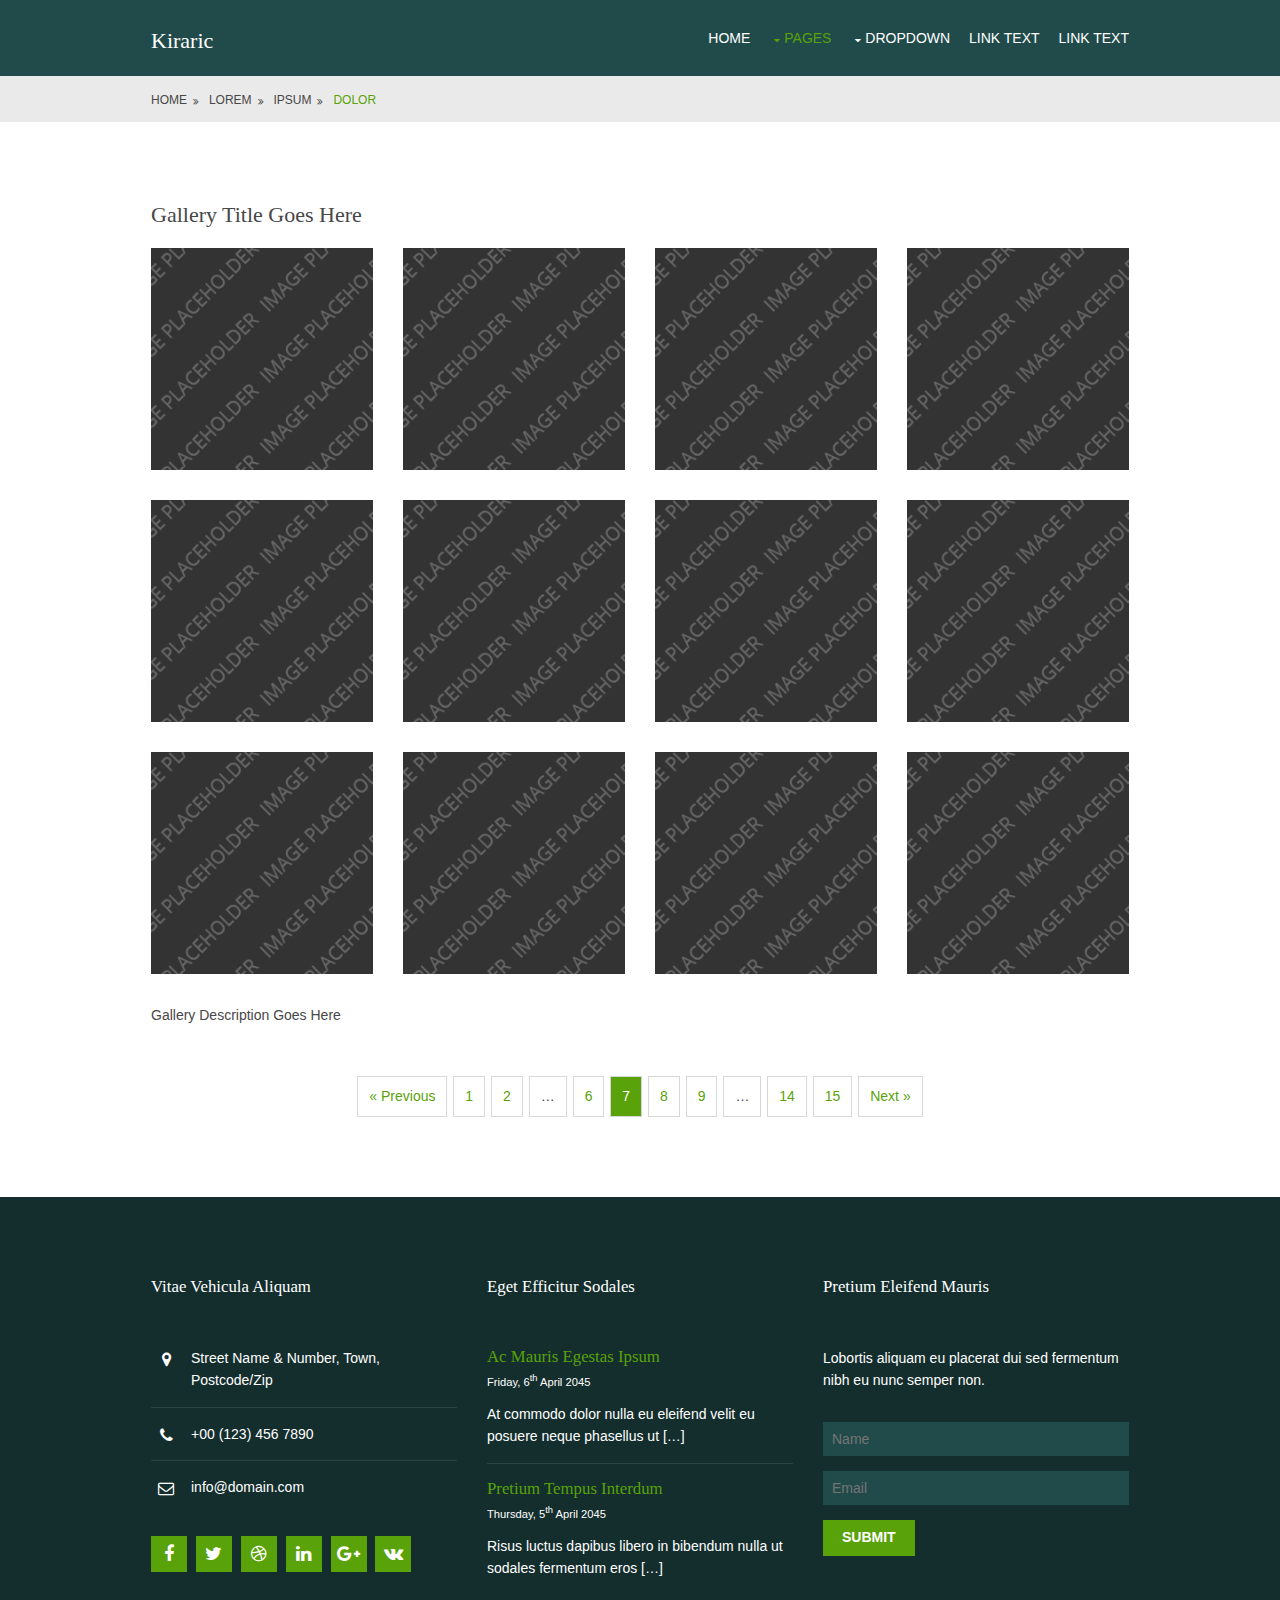
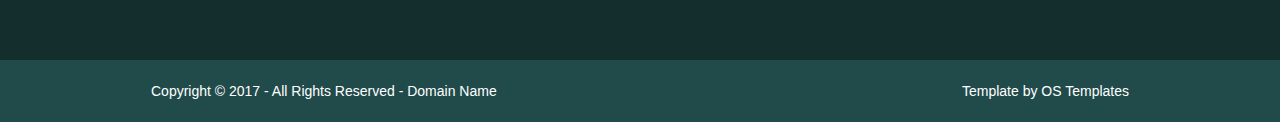
<file: pages/gallery.html>
<!DOCTYPE html>
<!--
Template Name: Kiraric
Author: <a href="http://www.os-templates.com/">OS Templates</a>
Author URI: http://www.os-templates.com/
Licence: Free to use under our free template licence terms
Licence URI: http://www.os-templates.com/template-terms
-->
<html lang="">
<!-- To declare your language - read more here: https://www.w3.org/International/questions/qa-html-language-declarations -->
<head>
<title>Kiraric | Pages | Gallery</title>
<meta charset="utf-8">
<meta name="viewport" content="width=device-width, initial-scale=1.0, maximum-scale=1.0, user-scalable=no">
<link href="../layout/styles/layout.css" rel="stylesheet" type="text/css" media="all">
</head>
<body id="top">
<!-- ################################################################################################ -->
<!-- ################################################################################################ -->
<!-- ################################################################################################ -->
<div class="wrapper row1">
  <header id="header" class="hoc clear"> 
    <!-- ################################################################################################ -->
    <div id="logo" class="fl_left">
      <h1><a href="../index.html">Kiraric</a></h1>
    </div>
    <nav id="mainav" class="fl_right">
      <ul class="clear">
        <li><a href="../index.html">Home</a></li>
        <li class="active"><a class="drop" href="#">Pages</a>
          <ul>
            <li class="active"><a href="gallery.html">Gallery</a></li>
            <li><a href="full-width.html">Full Width</a></li>
            <li><a href="sidebar-left.html">Sidebar Left</a></li>
            <li><a href="sidebar-right.html">Sidebar Right</a></li>
            <li><a href="basic-grid.html">Basic Grid</a></li>
          </ul>
        </li>
        <li><a class="drop" href="#">Dropdown</a>
          <ul>
            <li><a href="#">Level 2</a></li>
            <li><a class="drop" href="#">Level 2 + Drop</a>
              <ul>
                <li><a href="#">Level 3</a></li>
                <li><a href="#">Level 3</a></li>
                <li><a href="#">Level 3</a></li>
              </ul>
            </li>
            <li><a href="#">Level 2</a></li>
          </ul>
        </li>
        <li><a href="#">Link Text</a></li>
        <li><a href="#">Link Text</a></li>
      </ul>
    </nav>
    <!-- ################################################################################################ -->
  </header>
</div>
<!-- ################################################################################################ -->
<!-- ################################################################################################ -->
<!-- ################################################################################################ -->
<div class="wrapper row2">
  <div id="breadcrumb" class="hoc clear"> 
    <!-- ################################################################################################ -->
    <ul>
      <li><a href="#">Home</a></li>
      <li><a href="#">Lorem</a></li>
      <li><a href="#">Ipsum</a></li>
      <li><a href="#">Dolor</a></li>
    </ul>
    <!-- ################################################################################################ -->
  </div>
</div>
<!-- ################################################################################################ -->
<!-- ################################################################################################ -->
<!-- ################################################################################################ -->
<div class="wrapper row3">
  <main class="hoc container clear"> 
    <!-- main body -->
    <!-- ################################################################################################ -->
    <div class="content"> 
      <!-- ################################################################################################ -->
      <div id="gallery">
        <figure>
          <header class="heading">Gallery Title Goes Here</header>
          <ul class="nospace clear">
            <li class="one_quarter first"><a href="#"><img src="../images/demo/gallery/01.png" alt=""></a></li>
            <li class="one_quarter"><a href="#"><img src="../images/demo/gallery/01.png" alt=""></a></li>
            <li class="one_quarter"><a href="#"><img src="../images/demo/gallery/01.png" alt=""></a></li>
            <li class="one_quarter"><a href="#"><img src="../images/demo/gallery/01.png" alt=""></a></li>
            <li class="one_quarter first"><a href="#"><img src="../images/demo/gallery/01.png" alt=""></a></li>
            <li class="one_quarter"><a href="#"><img src="../images/demo/gallery/01.png" alt=""></a></li>
            <li class="one_quarter"><a href="#"><img src="../images/demo/gallery/01.png" alt=""></a></li>
            <li class="one_quarter"><a href="#"><img src="../images/demo/gallery/01.png" alt=""></a></li>
            <li class="one_quarter first"><a href="#"><img src="../images/demo/gallery/01.png" alt=""></a></li>
            <li class="one_quarter"><a href="#"><img src="../images/demo/gallery/01.png" alt=""></a></li>
            <li class="one_quarter"><a href="#"><img src="../images/demo/gallery/01.png" alt=""></a></li>
            <li class="one_quarter"><a href="#"><img src="../images/demo/gallery/01.png" alt=""></a></li>
          </ul>
          <figcaption>Gallery Description Goes Here</figcaption>
        </figure>
      </div>
      <!-- ################################################################################################ -->
      <!-- ################################################################################################ -->
      <nav class="pagination">
        <ul>
          <li><a href="#">&laquo; Previous</a></li>
          <li><a href="#">1</a></li>
          <li><a href="#">2</a></li>
          <li><strong>&hellip;</strong></li>
          <li><a href="#">6</a></li>
          <li class="current"><strong>7</strong></li>
          <li><a href="#">8</a></li>
          <li><a href="#">9</a></li>
          <li><strong>&hellip;</strong></li>
          <li><a href="#">14</a></li>
          <li><a href="#">15</a></li>
          <li><a href="#">Next &raquo;</a></li>
        </ul>
      </nav>
      <!-- ################################################################################################ -->
    </div>
    <!-- ################################################################################################ -->
    <!-- / main body -->
    <div class="clear"></div>
  </main>
</div>
<!-- ################################################################################################ -->
<!-- ################################################################################################ -->
<!-- ################################################################################################ -->
<div class="wrapper row4">
  <footer id="footer" class="hoc clear"> 
    <!-- ################################################################################################ -->
    <div class="one_third first">
      <h6 class="heading">Vitae vehicula aliquam</h6>
      <ul class="nospace btmspace-30 linklist contact">
        <li><i class="fa fa-map-marker"></i>
          <address>
          Street Name &amp; Number, Town, Postcode/Zip
          </address>
        </li>
        <li><i class="fa fa-phone"></i> +00 (123) 456 7890</li>
        <li><i class="fa fa-envelope-o"></i> info@domain.com</li>
      </ul>
      <ul class="faico clear">
        <li><a class="faicon-facebook" href="#"><i class="fa fa-facebook"></i></a></li>
        <li><a class="faicon-twitter" href="#"><i class="fa fa-twitter"></i></a></li>
        <li><a class="faicon-dribble" href="#"><i class="fa fa-dribbble"></i></a></li>
        <li><a class="faicon-linkedin" href="#"><i class="fa fa-linkedin"></i></a></li>
        <li><a class="faicon-google-plus" href="#"><i class="fa fa-google-plus"></i></a></li>
        <li><a class="faicon-vk" href="#"><i class="fa fa-vk"></i></a></li>
      </ul>
    </div>
    <div class="one_third">
      <h6 class="heading">Eget efficitur sodales</h6>
      <ul class="nospace linklist">
        <li>
          <article>
            <h2 class="nospace font-x1"><a href="#">Ac mauris egestas ipsum</a></h2>
            <time class="font-xs block btmspace-10" datetime="2045-04-06">Friday, 6<sup>th</sup> April 2045</time>
            <p class="nospace">At commodo dolor nulla eu eleifend velit eu posuere neque phasellus ut [&hellip;]</p>
          </article>
        </li>
        <li>
          <article>
            <h2 class="nospace font-x1"><a href="#">Pretium tempus interdum</a></h2>
            <time class="font-xs block btmspace-10" datetime="2045-04-05">Thursday, 5<sup>th</sup> April 2045</time>
            <p class="nospace">Risus luctus dapibus libero in bibendum nulla ut sodales fermentum eros [&hellip;]</p>
          </article>
        </li>
      </ul>
    </div>
    <div class="one_third">
      <h6 class="heading">Pretium eleifend mauris</h6>
      <p class="nospace btmspace-30">Lobortis aliquam eu placerat dui sed fermentum nibh eu nunc semper non.</p>
      <form method="post" action="#">
        <fieldset>
          <legend>Newsletter:</legend>
          <input class="btmspace-15" type="text" value="" placeholder="Name">
          <input class="btmspace-15" type="text" value="" placeholder="Email">
          <button type="submit" value="submit">Submit</button>
        </fieldset>
      </form>
    </div>
    <!-- ################################################################################################ -->
  </footer>
</div>
<!-- ################################################################################################ -->
<!-- ################################################################################################ -->
<!-- ################################################################################################ -->
<div class="wrapper row5">
  <div id="copyright" class="hoc clear"> 
    <!-- ################################################################################################ -->
    <p class="fl_left">Copyright &copy; 2017 - All Rights Reserved - <a href="#">Domain Name</a></p>
    <p class="fl_right">Template by <a target="_blank" href="http://www.os-templates.com/" title="Free Website Templates">OS Templates</a></p>
    <!-- ################################################################################################ -->
  </div>
</div>
<!-- ################################################################################################ -->
<!-- ################################################################################################ -->
<!-- ################################################################################################ -->
<a id="backtotop" href="#top"><i class="fa fa-chevron-up"></i></a>
<!-- JAVASCRIPTS -->
<script src="../layout/scripts/jquery.min.js"></script>
<script src="../layout/scripts/jquery.backtotop.js"></script>
<script src="../layout/scripts/jquery.mobilemenu.js"></script>
</body>
</html>
</file>
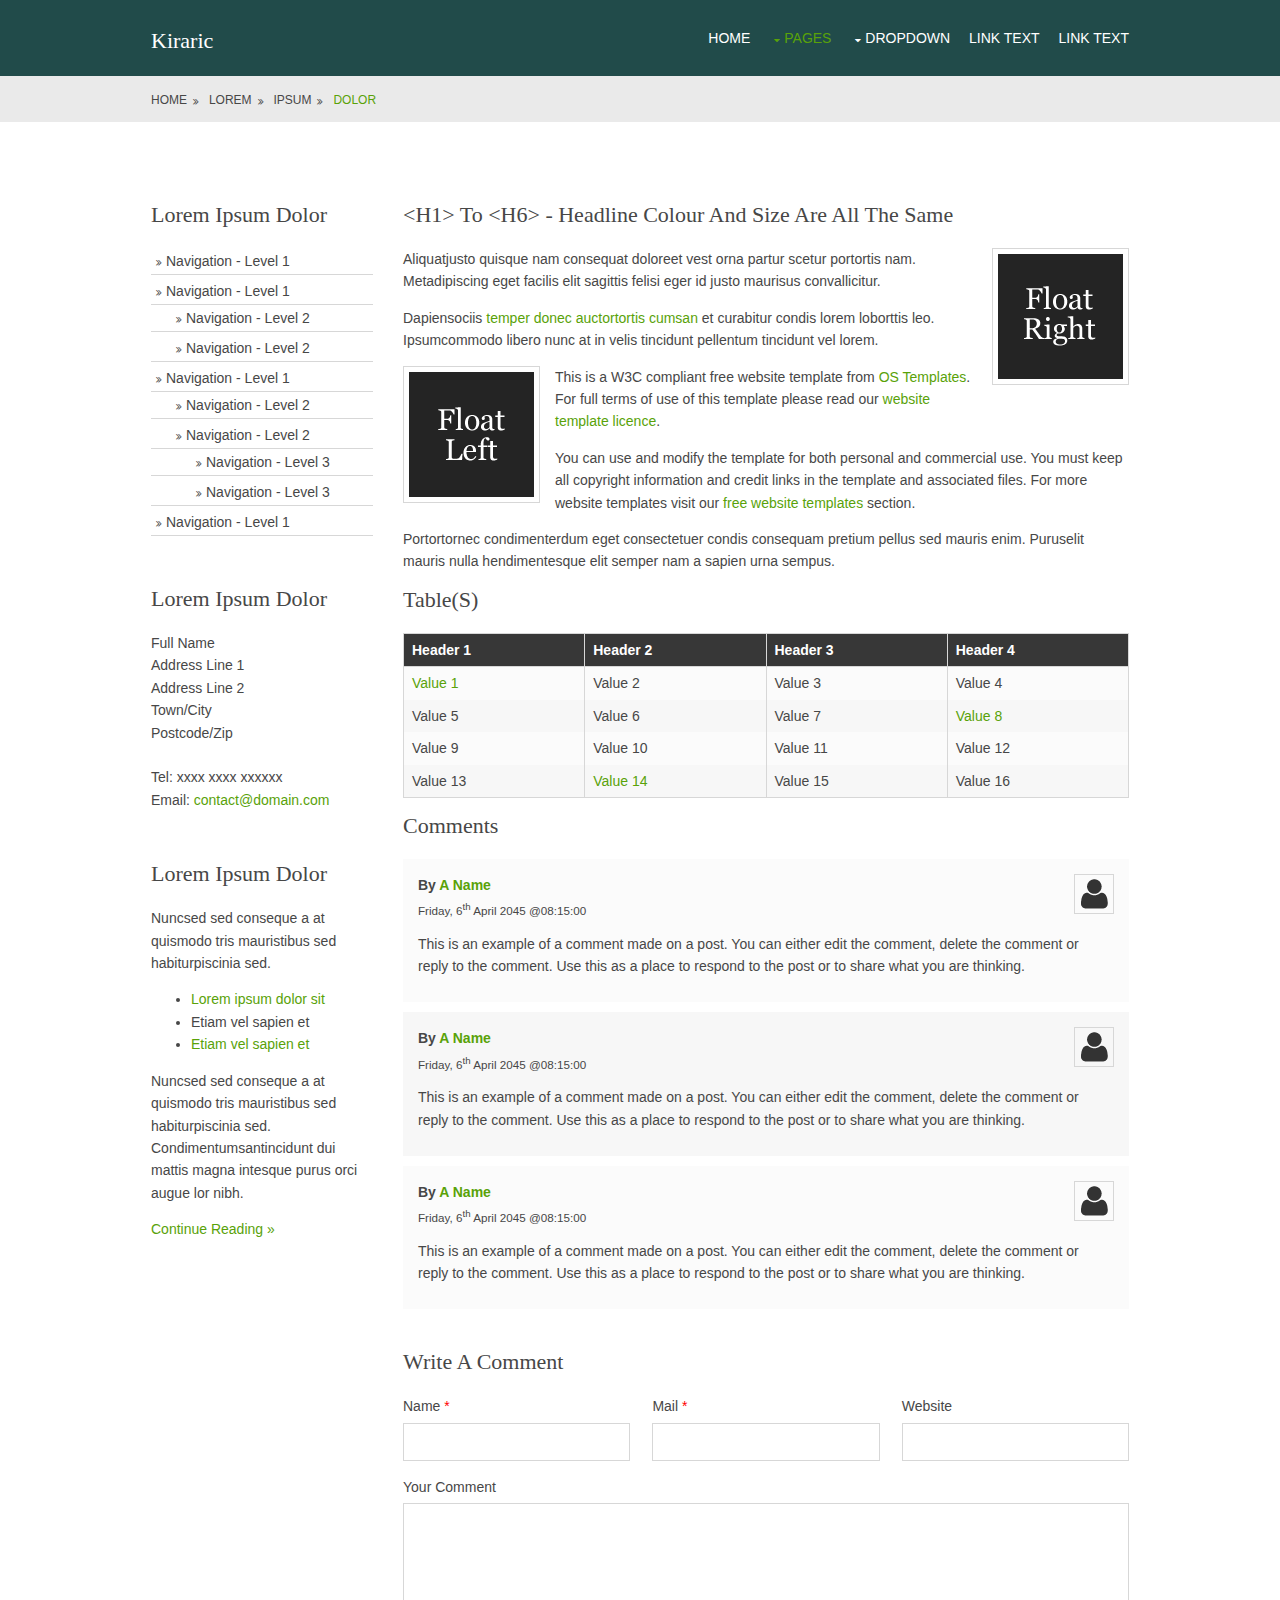
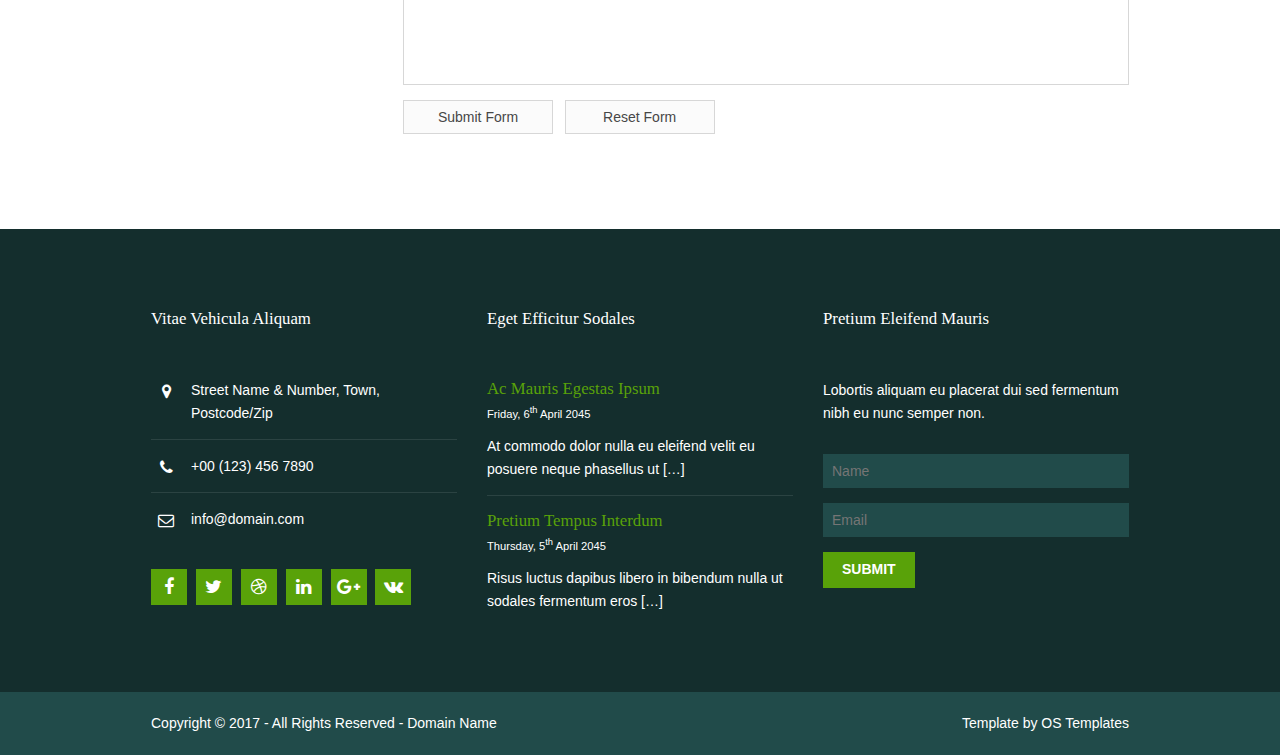
<file: pages/sidebar-left.html>
<!DOCTYPE html>
<!--
Template Name: Kiraric
Author: <a href="http://www.os-templates.com/">OS Templates</a>
Author URI: http://www.os-templates.com/
Licence: Free to use under our free template licence terms
Licence URI: http://www.os-templates.com/template-terms
-->
<html lang="">
<!-- To declare your language - read more here: https://www.w3.org/International/questions/qa-html-language-declarations -->
<head>
<title>Kiraric | Pages | Sidebar Left</title>
<meta charset="utf-8">
<meta name="viewport" content="width=device-width, initial-scale=1.0, maximum-scale=1.0, user-scalable=no">
<link href="../layout/styles/layout.css" rel="stylesheet" type="text/css" media="all">
</head>
<body id="top">
<!-- ################################################################################################ -->
<!-- ################################################################################################ -->
<!-- ################################################################################################ -->
<div class="wrapper row1">
  <header id="header" class="hoc clear"> 
    <!-- ################################################################################################ -->
    <div id="logo" class="fl_left">
      <h1><a href="../index.html">Kiraric</a></h1>
    </div>
    <nav id="mainav" class="fl_right">
      <ul class="clear">
        <li><a href="../index.html">Home</a></li>
        <li class="active"><a class="drop" href="#">Pages</a>
          <ul>
            <li><a href="gallery.html">Gallery</a></li>
            <li><a href="full-width.html">Full Width</a></li>
            <li class="active"><a href="sidebar-left.html">Sidebar Left</a></li>
            <li><a href="sidebar-right.html">Sidebar Right</a></li>
            <li><a href="basic-grid.html">Basic Grid</a></li>
          </ul>
        </li>
        <li><a class="drop" href="#">Dropdown</a>
          <ul>
            <li><a href="#">Level 2</a></li>
            <li><a class="drop" href="#">Level 2 + Drop</a>
              <ul>
                <li><a href="#">Level 3</a></li>
                <li><a href="#">Level 3</a></li>
                <li><a href="#">Level 3</a></li>
              </ul>
            </li>
            <li><a href="#">Level 2</a></li>
          </ul>
        </li>
        <li><a href="#">Link Text</a></li>
        <li><a href="#">Link Text</a></li>
      </ul>
    </nav>
    <!-- ################################################################################################ -->
  </header>
</div>
<!-- ################################################################################################ -->
<!-- ################################################################################################ -->
<!-- ################################################################################################ -->
<div class="wrapper row2">
  <div id="breadcrumb" class="hoc clear"> 
    <!-- ################################################################################################ -->
    <ul>
      <li><a href="#">Home</a></li>
      <li><a href="#">Lorem</a></li>
      <li><a href="#">Ipsum</a></li>
      <li><a href="#">Dolor</a></li>
    </ul>
    <!-- ################################################################################################ -->
  </div>
</div>
<!-- ################################################################################################ -->
<!-- ################################################################################################ -->
<!-- ################################################################################################ -->
<div class="wrapper row3">
  <main class="hoc container clear"> 
    <!-- main body -->
    <!-- ################################################################################################ -->
    <div class="sidebar one_quarter first"> 
      <!-- ################################################################################################ -->
      <h6>Lorem ipsum dolor</h6>
      <nav class="sdb_holder">
        <ul>
          <li><a href="#">Navigation - Level 1</a></li>
          <li><a href="#">Navigation - Level 1</a>
            <ul>
              <li><a href="#">Navigation - Level 2</a></li>
              <li><a href="#">Navigation - Level 2</a></li>
            </ul>
          </li>
          <li><a href="#">Navigation - Level 1</a>
            <ul>
              <li><a href="#">Navigation - Level 2</a></li>
              <li><a href="#">Navigation - Level 2</a>
                <ul>
                  <li><a href="#">Navigation - Level 3</a></li>
                  <li><a href="#">Navigation - Level 3</a></li>
                </ul>
              </li>
            </ul>
          </li>
          <li><a href="#">Navigation - Level 1</a></li>
        </ul>
      </nav>
      <div class="sdb_holder">
        <h6>Lorem ipsum dolor</h6>
        <address>
        Full Name<br>
        Address Line 1<br>
        Address Line 2<br>
        Town/City<br>
        Postcode/Zip<br>
        <br>
        Tel: xxxx xxxx xxxxxx<br>
        Email: <a href="#">contact@domain.com</a>
        </address>
      </div>
      <div class="sdb_holder">
        <article>
          <h6>Lorem ipsum dolor</h6>
          <p>Nuncsed sed conseque a at quismodo tris mauristibus sed habiturpiscinia sed.</p>
          <ul>
            <li><a href="#">Lorem ipsum dolor sit</a></li>
            <li>Etiam vel sapien et</li>
            <li><a href="#">Etiam vel sapien et</a></li>
          </ul>
          <p>Nuncsed sed conseque a at quismodo tris mauristibus sed habiturpiscinia sed. Condimentumsantincidunt dui mattis magna intesque purus orci augue lor nibh.</p>
          <p class="more"><a href="#">Continue Reading &raquo;</a></p>
        </article>
      </div>
      <!-- ################################################################################################ -->
    </div>
    <!-- ################################################################################################ -->
    <!-- ################################################################################################ -->
    <div class="content three_quarter"> 
      <!-- ################################################################################################ -->
      <h1>&lt;h1&gt; to &lt;h6&gt; - Headline Colour and Size Are All The Same</h1>
      <img class="imgr borderedbox inspace-5" src="../images/demo/imgr.gif" alt="">
      <p>Aliquatjusto quisque nam consequat doloreet vest orna partur scetur portortis nam. Metadipiscing eget facilis elit sagittis felisi eger id justo maurisus convallicitur.</p>
      <p>Dapiensociis <a href="#">temper donec auctortortis cumsan</a> et curabitur condis lorem loborttis leo. Ipsumcommodo libero nunc at in velis tincidunt pellentum tincidunt vel lorem.</p>
      <img class="imgl borderedbox inspace-5" src="../images/demo/imgl.gif" alt="">
      <p>This is a W3C compliant free website template from <a href="http://www.os-templates.com/" title="Free Website Templates">OS Templates</a>. For full terms of use of this template please read our <a href="http://www.os-templates.com/template-terms">website template licence</a>.</p>
      <p>You can use and modify the template for both personal and commercial use. You must keep all copyright information and credit links in the template and associated files. For more website templates visit our <a href="http://www.os-templates.com/">free website templates</a> section.</p>
      <p>Portortornec condimenterdum eget consectetuer condis consequam pretium pellus sed mauris enim. Puruselit mauris nulla hendimentesque elit semper nam a sapien urna sempus.</p>
      <h1>Table(s)</h1>
      <div class="scrollable">
        <table>
          <thead>
            <tr>
              <th>Header 1</th>
              <th>Header 2</th>
              <th>Header 3</th>
              <th>Header 4</th>
            </tr>
          </thead>
          <tbody>
            <tr>
              <td><a href="#">Value 1</a></td>
              <td>Value 2</td>
              <td>Value 3</td>
              <td>Value 4</td>
            </tr>
            <tr>
              <td>Value 5</td>
              <td>Value 6</td>
              <td>Value 7</td>
              <td><a href="#">Value 8</a></td>
            </tr>
            <tr>
              <td>Value 9</td>
              <td>Value 10</td>
              <td>Value 11</td>
              <td>Value 12</td>
            </tr>
            <tr>
              <td>Value 13</td>
              <td><a href="#">Value 14</a></td>
              <td>Value 15</td>
              <td>Value 16</td>
            </tr>
          </tbody>
        </table>
      </div>
      <div id="comments">
        <h2>Comments</h2>
        <ul>
          <li>
            <article>
              <header>
                <figure class="avatar"><img src="../images/demo/avatar.png" alt=""></figure>
                <address>
                By <a href="#">A Name</a>
                </address>
                <time datetime="2045-04-06T08:15+00:00">Friday, 6<sup>th</sup> April 2045 @08:15:00</time>
              </header>
              <div class="comcont">
                <p>This is an example of a comment made on a post. You can either edit the comment, delete the comment or reply to the comment. Use this as a place to respond to the post or to share what you are thinking.</p>
              </div>
            </article>
          </li>
          <li>
            <article>
              <header>
                <figure class="avatar"><img src="../images/demo/avatar.png" alt=""></figure>
                <address>
                By <a href="#">A Name</a>
                </address>
                <time datetime="2045-04-06T08:15+00:00">Friday, 6<sup>th</sup> April 2045 @08:15:00</time>
              </header>
              <div class="comcont">
                <p>This is an example of a comment made on a post. You can either edit the comment, delete the comment or reply to the comment. Use this as a place to respond to the post or to share what you are thinking.</p>
              </div>
            </article>
          </li>
          <li>
            <article>
              <header>
                <figure class="avatar"><img src="../images/demo/avatar.png" alt=""></figure>
                <address>
                By <a href="#">A Name</a>
                </address>
                <time datetime="2045-04-06T08:15+00:00">Friday, 6<sup>th</sup> April 2045 @08:15:00</time>
              </header>
              <div class="comcont">
                <p>This is an example of a comment made on a post. You can either edit the comment, delete the comment or reply to the comment. Use this as a place to respond to the post or to share what you are thinking.</p>
              </div>
            </article>
          </li>
        </ul>
        <h2>Write A Comment</h2>
        <form action="#" method="post">
          <div class="one_third first">
            <label for="name">Name <span>*</span></label>
            <input type="text" name="name" id="name" value="" size="22" required>
          </div>
          <div class="one_third">
            <label for="email">Mail <span>*</span></label>
            <input type="email" name="email" id="email" value="" size="22" required>
          </div>
          <div class="one_third">
            <label for="url">Website</label>
            <input type="url" name="url" id="url" value="" size="22">
          </div>
          <div class="block clear">
            <label for="comment">Your Comment</label>
            <textarea name="comment" id="comment" cols="25" rows="10"></textarea>
          </div>
          <div>
            <input type="submit" name="submit" value="Submit Form">
            &nbsp;
            <input type="reset" name="reset" value="Reset Form">
          </div>
        </form>
      </div>
      <!-- ################################################################################################ -->
    </div>
    <!-- ################################################################################################ -->
    <!-- / main body -->
    <div class="clear"></div>
  </main>
</div>
<!-- ################################################################################################ -->
<!-- ################################################################################################ -->
<!-- ################################################################################################ -->
<div class="wrapper row4">
  <footer id="footer" class="hoc clear"> 
    <!-- ################################################################################################ -->
    <div class="one_third first">
      <h6 class="heading">Vitae vehicula aliquam</h6>
      <ul class="nospace btmspace-30 linklist contact">
        <li><i class="fa fa-map-marker"></i>
          <address>
          Street Name &amp; Number, Town, Postcode/Zip
          </address>
        </li>
        <li><i class="fa fa-phone"></i> +00 (123) 456 7890</li>
        <li><i class="fa fa-envelope-o"></i> info@domain.com</li>
      </ul>
      <ul class="faico clear">
        <li><a class="faicon-facebook" href="#"><i class="fa fa-facebook"></i></a></li>
        <li><a class="faicon-twitter" href="#"><i class="fa fa-twitter"></i></a></li>
        <li><a class="faicon-dribble" href="#"><i class="fa fa-dribbble"></i></a></li>
        <li><a class="faicon-linkedin" href="#"><i class="fa fa-linkedin"></i></a></li>
        <li><a class="faicon-google-plus" href="#"><i class="fa fa-google-plus"></i></a></li>
        <li><a class="faicon-vk" href="#"><i class="fa fa-vk"></i></a></li>
      </ul>
    </div>
    <div class="one_third">
      <h6 class="heading">Eget efficitur sodales</h6>
      <ul class="nospace linklist">
        <li>
          <article>
            <h2 class="nospace font-x1"><a href="#">Ac mauris egestas ipsum</a></h2>
            <time class="font-xs block btmspace-10" datetime="2045-04-06">Friday, 6<sup>th</sup> April 2045</time>
            <p class="nospace">At commodo dolor nulla eu eleifend velit eu posuere neque phasellus ut [&hellip;]</p>
          </article>
        </li>
        <li>
          <article>
            <h2 class="nospace font-x1"><a href="#">Pretium tempus interdum</a></h2>
            <time class="font-xs block btmspace-10" datetime="2045-04-05">Thursday, 5<sup>th</sup> April 2045</time>
            <p class="nospace">Risus luctus dapibus libero in bibendum nulla ut sodales fermentum eros [&hellip;]</p>
          </article>
        </li>
      </ul>
    </div>
    <div class="one_third">
      <h6 class="heading">Pretium eleifend mauris</h6>
      <p class="nospace btmspace-30">Lobortis aliquam eu placerat dui sed fermentum nibh eu nunc semper non.</p>
      <form method="post" action="#">
        <fieldset>
          <legend>Newsletter:</legend>
          <input class="btmspace-15" type="text" value="" placeholder="Name">
          <input class="btmspace-15" type="text" value="" placeholder="Email">
          <button type="submit" value="submit">Submit</button>
        </fieldset>
      </form>
    </div>
    <!-- ################################################################################################ -->
  </footer>
</div>
<!-- ################################################################################################ -->
<!-- ################################################################################################ -->
<!-- ################################################################################################ -->
<div class="wrapper row5">
  <div id="copyright" class="hoc clear"> 
    <!-- ################################################################################################ -->
    <p class="fl_left">Copyright &copy; 2017 - All Rights Reserved - <a href="#">Domain Name</a></p>
    <p class="fl_right">Template by <a target="_blank" href="http://www.os-templates.com/" title="Free Website Templates">OS Templates</a></p>
    <!-- ################################################################################################ -->
  </div>
</div>
<!-- ################################################################################################ -->
<!-- ################################################################################################ -->
<!-- ################################################################################################ -->
<a id="backtotop" href="#top"><i class="fa fa-chevron-up"></i></a>
<!-- JAVASCRIPTS -->
<script src="../layout/scripts/jquery.min.js"></script>
<script src="../layout/scripts/jquery.backtotop.js"></script>
<script src="../layout/scripts/jquery.mobilemenu.js"></script>
</body>
</html>
</file>
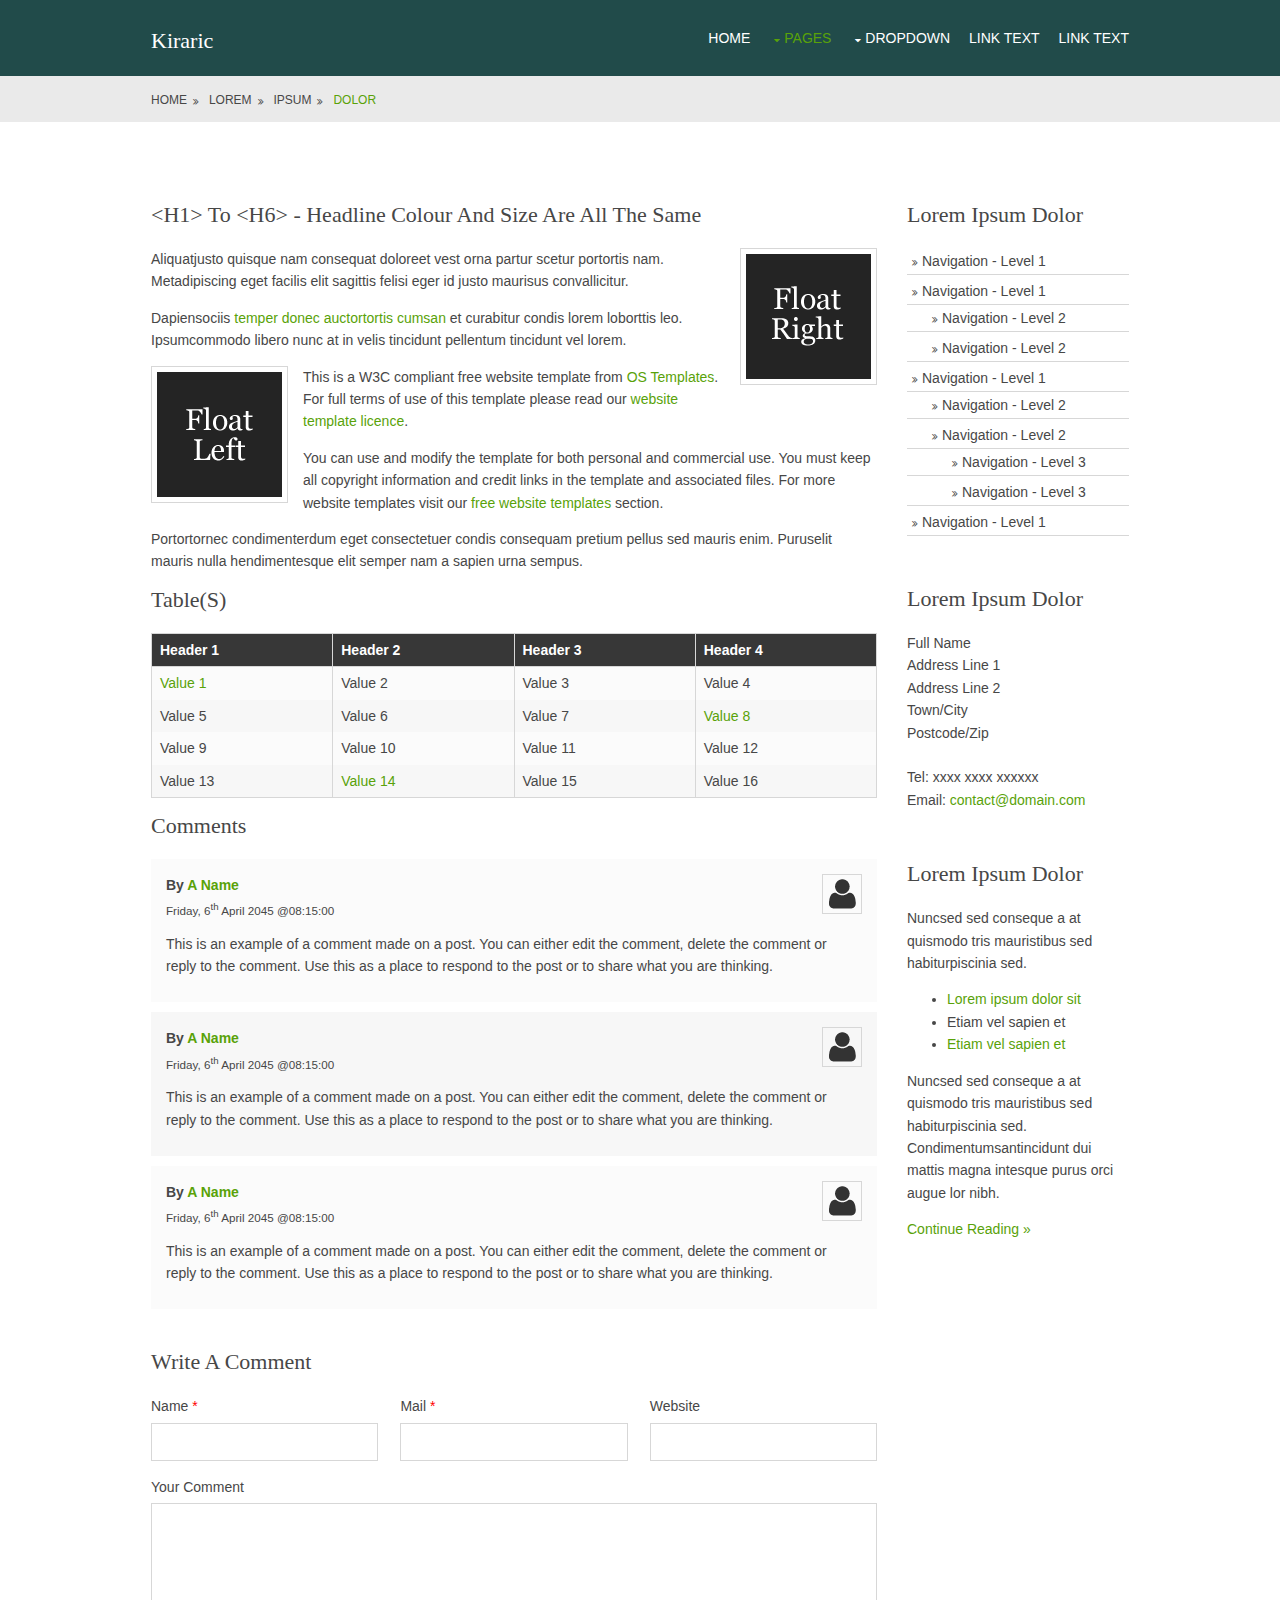
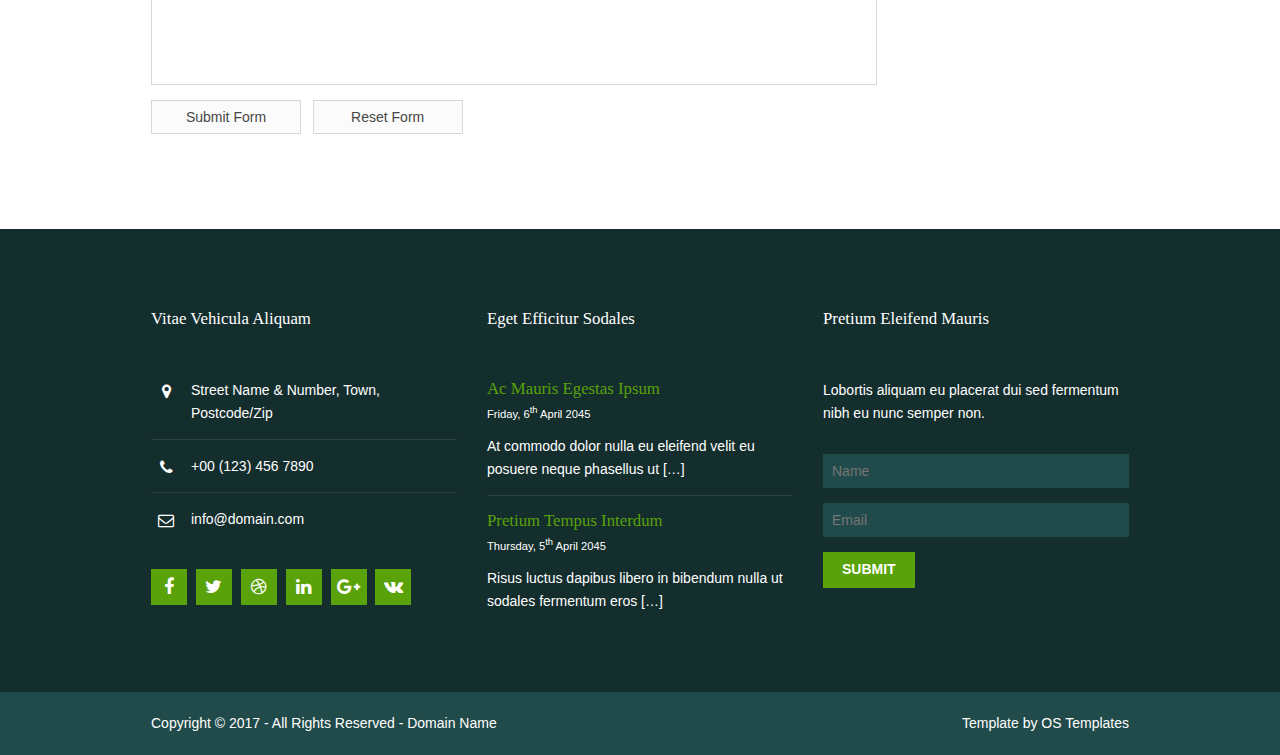
<file: pages/sidebar-right.html>
<!DOCTYPE html>
<!--
Template Name: Kiraric
Author: <a href="http://www.os-templates.com/">OS Templates</a>
Author URI: http://www.os-templates.com/
Licence: Free to use under our free template licence terms
Licence URI: http://www.os-templates.com/template-terms
-->
<html lang="">
<!-- To declare your language - read more here: https://www.w3.org/International/questions/qa-html-language-declarations -->
<head>
<title>Kiraric | Pages | Sidebar Right</title>
<meta charset="utf-8">
<meta name="viewport" content="width=device-width, initial-scale=1.0, maximum-scale=1.0, user-scalable=no">
<link href="../layout/styles/layout.css" rel="stylesheet" type="text/css" media="all">
</head>
<body id="top">
<!-- ################################################################################################ -->
<!-- ################################################################################################ -->
<!-- ################################################################################################ -->
<div class="wrapper row1">
  <header id="header" class="hoc clear"> 
    <!-- ################################################################################################ -->
    <div id="logo" class="fl_left">
      <h1><a href="../index.html">Kiraric</a></h1>
    </div>
    <nav id="mainav" class="fl_right">
      <ul class="clear">
        <li><a href="../index.html">Home</a></li>
        <li class="active"><a class="drop" href="#">Pages</a>
          <ul>
            <li><a href="gallery.html">Gallery</a></li>
            <li><a href="full-width.html">Full Width</a></li>
            <li><a href="sidebar-left.html">Sidebar Left</a></li>
            <li class="active"><a href="sidebar-right.html">Sidebar Right</a></li>
            <li><a href="basic-grid.html">Basic Grid</a></li>
          </ul>
        </li>
        <li><a class="drop" href="#">Dropdown</a>
          <ul>
            <li><a href="#">Level 2</a></li>
            <li><a class="drop" href="#">Level 2 + Drop</a>
              <ul>
                <li><a href="#">Level 3</a></li>
                <li><a href="#">Level 3</a></li>
                <li><a href="#">Level 3</a></li>
              </ul>
            </li>
            <li><a href="#">Level 2</a></li>
          </ul>
        </li>
        <li><a href="#">Link Text</a></li>
        <li><a href="#">Link Text</a></li>
      </ul>
    </nav>
    <!-- ################################################################################################ -->
  </header>
</div>
<!-- ################################################################################################ -->
<!-- ################################################################################################ -->
<!-- ################################################################################################ -->
<div class="wrapper row2">
  <div id="breadcrumb" class="hoc clear"> 
    <!-- ################################################################################################ -->
    <ul>
      <li><a href="#">Home</a></li>
      <li><a href="#">Lorem</a></li>
      <li><a href="#">Ipsum</a></li>
      <li><a href="#">Dolor</a></li>
    </ul>
    <!-- ################################################################################################ -->
  </div>
</div>
<!-- ################################################################################################ -->
<!-- ################################################################################################ -->
<!-- ################################################################################################ -->
<div class="wrapper row3">
  <main class="hoc container clear"> 
    <!-- main body -->
    <!-- ################################################################################################ -->
    <div class="content three_quarter first"> 
      <!-- ################################################################################################ -->
      <h1>&lt;h1&gt; to &lt;h6&gt; - Headline Colour and Size Are All The Same</h1>
      <img class="imgr borderedbox inspace-5" src="../images/demo/imgr.gif" alt="">
      <p>Aliquatjusto quisque nam consequat doloreet vest orna partur scetur portortis nam. Metadipiscing eget facilis elit sagittis felisi eger id justo maurisus convallicitur.</p>
      <p>Dapiensociis <a href="#">temper donec auctortortis cumsan</a> et curabitur condis lorem loborttis leo. Ipsumcommodo libero nunc at in velis tincidunt pellentum tincidunt vel lorem.</p>
      <img class="imgl borderedbox inspace-5" src="../images/demo/imgl.gif" alt="">
      <p>This is a W3C compliant free website template from <a href="http://www.os-templates.com/" title="Free Website Templates">OS Templates</a>. For full terms of use of this template please read our <a href="http://www.os-templates.com/template-terms">website template licence</a>.</p>
      <p>You can use and modify the template for both personal and commercial use. You must keep all copyright information and credit links in the template and associated files. For more website templates visit our <a href="http://www.os-templates.com/">free website templates</a> section.</p>
      <p>Portortornec condimenterdum eget consectetuer condis consequam pretium pellus sed mauris enim. Puruselit mauris nulla hendimentesque elit semper nam a sapien urna sempus.</p>
      <h1>Table(s)</h1>
      <div class="scrollable">
        <table>
          <thead>
            <tr>
              <th>Header 1</th>
              <th>Header 2</th>
              <th>Header 3</th>
              <th>Header 4</th>
            </tr>
          </thead>
          <tbody>
            <tr>
              <td><a href="#">Value 1</a></td>
              <td>Value 2</td>
              <td>Value 3</td>
              <td>Value 4</td>
            </tr>
            <tr>
              <td>Value 5</td>
              <td>Value 6</td>
              <td>Value 7</td>
              <td><a href="#">Value 8</a></td>
            </tr>
            <tr>
              <td>Value 9</td>
              <td>Value 10</td>
              <td>Value 11</td>
              <td>Value 12</td>
            </tr>
            <tr>
              <td>Value 13</td>
              <td><a href="#">Value 14</a></td>
              <td>Value 15</td>
              <td>Value 16</td>
            </tr>
          </tbody>
        </table>
      </div>
      <div id="comments">
        <h2>Comments</h2>
        <ul>
          <li>
            <article>
              <header>
                <figure class="avatar"><img src="../images/demo/avatar.png" alt=""></figure>
                <address>
                By <a href="#">A Name</a>
                </address>
                <time datetime="2045-04-06T08:15+00:00">Friday, 6<sup>th</sup> April 2045 @08:15:00</time>
              </header>
              <div class="comcont">
                <p>This is an example of a comment made on a post. You can either edit the comment, delete the comment or reply to the comment. Use this as a place to respond to the post or to share what you are thinking.</p>
              </div>
            </article>
          </li>
          <li>
            <article>
              <header>
                <figure class="avatar"><img src="../images/demo/avatar.png" alt=""></figure>
                <address>
                By <a href="#">A Name</a>
                </address>
                <time datetime="2045-04-06T08:15+00:00">Friday, 6<sup>th</sup> April 2045 @08:15:00</time>
              </header>
              <div class="comcont">
                <p>This is an example of a comment made on a post. You can either edit the comment, delete the comment or reply to the comment. Use this as a place to respond to the post or to share what you are thinking.</p>
              </div>
            </article>
          </li>
          <li>
            <article>
              <header>
                <figure class="avatar"><img src="../images/demo/avatar.png" alt=""></figure>
                <address>
                By <a href="#">A Name</a>
                </address>
                <time datetime="2045-04-06T08:15+00:00">Friday, 6<sup>th</sup> April 2045 @08:15:00</time>
              </header>
              <div class="comcont">
                <p>This is an example of a comment made on a post. You can either edit the comment, delete the comment or reply to the comment. Use this as a place to respond to the post or to share what you are thinking.</p>
              </div>
            </article>
          </li>
        </ul>
        <h2>Write A Comment</h2>
        <form action="#" method="post">
          <div class="one_third first">
            <label for="name">Name <span>*</span></label>
            <input type="text" name="name" id="name" value="" size="22" required>
          </div>
          <div class="one_third">
            <label for="email">Mail <span>*</span></label>
            <input type="email" name="email" id="email" value="" size="22" required>
          </div>
          <div class="one_third">
            <label for="url">Website</label>
            <input type="url" name="url" id="url" value="" size="22">
          </div>
          <div class="block clear">
            <label for="comment">Your Comment</label>
            <textarea name="comment" id="comment" cols="25" rows="10"></textarea>
          </div>
          <div>
            <input type="submit" name="submit" value="Submit Form">
            &nbsp;
            <input type="reset" name="reset" value="Reset Form">
          </div>
        </form>
      </div>
      <!-- ################################################################################################ -->
    </div>
    <!-- ################################################################################################ -->
    <!-- ################################################################################################ -->
    <div class="sidebar one_quarter"> 
      <!-- ################################################################################################ -->
      <h6>Lorem ipsum dolor</h6>
      <nav class="sdb_holder">
        <ul>
          <li><a href="#">Navigation - Level 1</a></li>
          <li><a href="#">Navigation - Level 1</a>
            <ul>
              <li><a href="#">Navigation - Level 2</a></li>
              <li><a href="#">Navigation - Level 2</a></li>
            </ul>
          </li>
          <li><a href="#">Navigation - Level 1</a>
            <ul>
              <li><a href="#">Navigation - Level 2</a></li>
              <li><a href="#">Navigation - Level 2</a>
                <ul>
                  <li><a href="#">Navigation - Level 3</a></li>
                  <li><a href="#">Navigation - Level 3</a></li>
                </ul>
              </li>
            </ul>
          </li>
          <li><a href="#">Navigation - Level 1</a></li>
        </ul>
      </nav>
      <div class="sdb_holder">
        <h6>Lorem ipsum dolor</h6>
        <address>
        Full Name<br>
        Address Line 1<br>
        Address Line 2<br>
        Town/City<br>
        Postcode/Zip<br>
        <br>
        Tel: xxxx xxxx xxxxxx<br>
        Email: <a href="#">contact@domain.com</a>
        </address>
      </div>
      <div class="sdb_holder">
        <article>
          <h6>Lorem ipsum dolor</h6>
          <p>Nuncsed sed conseque a at quismodo tris mauristibus sed habiturpiscinia sed.</p>
          <ul>
            <li><a href="#">Lorem ipsum dolor sit</a></li>
            <li>Etiam vel sapien et</li>
            <li><a href="#">Etiam vel sapien et</a></li>
          </ul>
          <p>Nuncsed sed conseque a at quismodo tris mauristibus sed habiturpiscinia sed. Condimentumsantincidunt dui mattis magna intesque purus orci augue lor nibh.</p>
          <p class="more"><a href="#">Continue Reading &raquo;</a></p>
        </article>
      </div>
      <!-- ################################################################################################ -->
    </div>
    <!-- ################################################################################################ -->
    <!-- / main body -->
    <div class="clear"></div>
  </main>
</div>
<!-- ################################################################################################ -->
<!-- ################################################################################################ -->
<!-- ################################################################################################ -->
<div class="wrapper row4">
  <footer id="footer" class="hoc clear"> 
    <!-- ################################################################################################ -->
    <div class="one_third first">
      <h6 class="heading">Vitae vehicula aliquam</h6>
      <ul class="nospace btmspace-30 linklist contact">
        <li><i class="fa fa-map-marker"></i>
          <address>
          Street Name &amp; Number, Town, Postcode/Zip
          </address>
        </li>
        <li><i class="fa fa-phone"></i> +00 (123) 456 7890</li>
        <li><i class="fa fa-envelope-o"></i> info@domain.com</li>
      </ul>
      <ul class="faico clear">
        <li><a class="faicon-facebook" href="#"><i class="fa fa-facebook"></i></a></li>
        <li><a class="faicon-twitter" href="#"><i class="fa fa-twitter"></i></a></li>
        <li><a class="faicon-dribble" href="#"><i class="fa fa-dribbble"></i></a></li>
        <li><a class="faicon-linkedin" href="#"><i class="fa fa-linkedin"></i></a></li>
        <li><a class="faicon-google-plus" href="#"><i class="fa fa-google-plus"></i></a></li>
        <li><a class="faicon-vk" href="#"><i class="fa fa-vk"></i></a></li>
      </ul>
    </div>
    <div class="one_third">
      <h6 class="heading">Eget efficitur sodales</h6>
      <ul class="nospace linklist">
        <li>
          <article>
            <h2 class="nospace font-x1"><a href="#">Ac mauris egestas ipsum</a></h2>
            <time class="font-xs block btmspace-10" datetime="2045-04-06">Friday, 6<sup>th</sup> April 2045</time>
            <p class="nospace">At commodo dolor nulla eu eleifend velit eu posuere neque phasellus ut [&hellip;]</p>
          </article>
        </li>
        <li>
          <article>
            <h2 class="nospace font-x1"><a href="#">Pretium tempus interdum</a></h2>
            <time class="font-xs block btmspace-10" datetime="2045-04-05">Thursday, 5<sup>th</sup> April 2045</time>
            <p class="nospace">Risus luctus dapibus libero in bibendum nulla ut sodales fermentum eros [&hellip;]</p>
          </article>
        </li>
      </ul>
    </div>
    <div class="one_third">
      <h6 class="heading">Pretium eleifend mauris</h6>
      <p class="nospace btmspace-30">Lobortis aliquam eu placerat dui sed fermentum nibh eu nunc semper non.</p>
      <form method="post" action="#">
        <fieldset>
          <legend>Newsletter:</legend>
          <input class="btmspace-15" type="text" value="" placeholder="Name">
          <input class="btmspace-15" type="text" value="" placeholder="Email">
          <button type="submit" value="submit">Submit</button>
        </fieldset>
      </form>
    </div>
    <!-- ################################################################################################ -->
  </footer>
</div>
<!-- ################################################################################################ -->
<!-- ################################################################################################ -->
<!-- ################################################################################################ -->
<div class="wrapper row5">
  <div id="copyright" class="hoc clear"> 
    <!-- ################################################################################################ -->
    <p class="fl_left">Copyright &copy; 2017 - All Rights Reserved - <a href="#">Domain Name</a></p>
    <p class="fl_right">Template by <a target="_blank" href="http://www.os-templates.com/" title="Free Website Templates">OS Templates</a></p>
    <!-- ################################################################################################ -->
  </div>
</div>
<!-- ################################################################################################ -->
<!-- ################################################################################################ -->
<!-- ################################################################################################ -->
<a id="backtotop" href="#top"><i class="fa fa-chevron-up"></i></a>
<!-- JAVASCRIPTS -->
<script src="../layout/scripts/jquery.min.js"></script>
<script src="../layout/scripts/jquery.backtotop.js"></script>
<script src="../layout/scripts/jquery.mobilemenu.js"></script>
</body>
</html>
</file>
<file: layout/styles/layout.css>
@charset "utf-8";
/*
Template Name: Kiraric
Author: <a href="http://www.os-templates.com/">OS Templates</a>
Author URI: http://www.os-templates.com/
Licence: Free to use under our free template licence terms
Licence URI: http://www.os-templates.com/template-terms
File: Layout CSS
*/

@import url("font-awesome.min.css");
@import url("framework.css");

/* Rows
--------------------------------------------------------------------------------------------------------------- */
.row1, .row1 a{}
.row2, .row2 a{}
.row3, .row3 a{}
.row4, .row4 a{}
.row5, .row5 a{}


/* Header
--------------------------------------------------------------------------------------------------------------- */
#header{}

#header #logo{margin:30px 0 0 0;}
#header #logo h1{margin:0; padding:0; line-height:1; font-size:22px;}


/* Page Intro
--------------------------------------------------------------------------------------------------------------- */
#pageintro{padding:150px 0;}

#pageintro article{display:block; max-width:60%;}
#pageintro article *{margin:0; line-height:normal;}
#pageintro article .heading{margin-bottom:50px; font-size:4rem;}
#pageintro article p{font-size:1.4rem;}
#pageintro article footer{margin-top:50px;}


/* Content Area
--------------------------------------------------------------------------------------------------------------- */
.container{padding:80px 0;}

/* Content */
.container .content{}

.sectiontitle{margin-bottom:80px; text-align:center;}
.sectiontitle *{margin:0;}

.services > li:nth-child(-n+3){margin-bottom:50px;}/* Adds bottom margin to the first three elements only */
.services > li:last-child{margin-bottom:0;}/* Used when elements stack in small viewports */
.services article{display:block; padding:30px;}
.services article i{margin-right:10px; font-size:32px;}

.elements li:nth-child(-n+2){margin-bottom:50px;}/* Adds bottom margin to the first two elements only */
.elements > li:last-child{margin-bottom:0;}/* Used when elements stack in small viewports */
.elements article{display:block; position:relative; min-height:80px; padding:0 0 0 70px;}
.elements article::before, .elements article::after{display:table; content:"";}
.elements article::after{clear:both;}
.elements article *{margin:0 0 15px 0;}
.elements article > :last-child{margin-bottom:0;}
.elements article i{display:block; position:absolute; top:0; left:0; width:50px; height:50px; line-height:48px; margin:0; border:1px solid; text-align:center; font-size:20px;}
.elements article .heading{font-size:1.2rem;}

.latest article{display:block; max-width:320px;}
.latest article .txtwrap{padding:20px 15px;}
.latest article .txtwrap *{margin:0 0 15px 0; line-height:1;}
.latest article .txtwrap .heading{margin-bottom:5px; font-size:1.2rem;}
.latest article .txtwrap em{display:block; font-size:.8rem; font-style:normal;}
.latest article .txtwrap em br{margin:0;}
.latest article .txtwrap p{line-height:1.4;}
.latest article .txtwrap footer, .latest article .txtwrap .btn{margin:0;}

/* Comments */
#comments ul{margin:0 0 40px 0; padding:0; list-style:none;}
#comments li{margin:0 0 10px 0; padding:15px;}
#comments .avatar{float:right; margin:0 0 10px 10px; padding:3px; border:1px solid;}
#comments address{font-weight:bold;}
#comments time{font-size:smaller;}
#comments .comcont{display:block; margin:0; padding:0;}
#comments .comcont p{margin:10px 5px 10px 0; padding:0;}

#comments form{display:block; width:100%;}
#comments input, #comments textarea{width:100%; padding:10px; border:1px solid;}
#comments textarea{overflow:auto;}
#comments div{margin-bottom:15px;}
#comments input[type="submit"], #comments input[type="reset"]{display:inline-block; width:auto; min-width:150px; margin:0; padding:8px 5px; cursor:pointer;}

/* Sidebar */
.container .sidebar{}

.sidebar .sdb_holder{margin-bottom:50px;}
.sidebar .sdb_holder:last-child{margin-bottom:0;}


/* Split Box
--------------------------------------------------------------------------------------------------------------- */
.split{}

.split section{display:block; position:relative; float:right; width:50%; padding:100px 0 100px 50px; text-align:center;}
.split section::after{display:block; position:absolute; top:0; right:-1000%; bottom:0; left:100%; content:"";}


/* Footer
--------------------------------------------------------------------------------------------------------------- */
#footer{padding:80px 0;}

#footer .heading{margin-bottom:50px; font-size:1.2rem;}

#footer .linklist li{display:block; margin-bottom:15px; padding:0 0 15px 0; border-bottom:1px solid;}
#footer .linklist li:last-child{margin:0; padding:0; border:none;}
#footer .linklist li::before, #footer .linklist li::after{display:table; content:"";}
#footer .linklist li, #footer .linklist li::after{clear:both;}

#footer .contact{}
#footer .contact.linklist li, #footer .contact.linklist li:last-child{position:relative; padding-left:40px;}
#footer .contact li *{margin:0; padding:0; line-height:1.6;}
#footer .contact li i{display:block; position:absolute; top:0; left:0; width:30px; font-size:16px; text-align:center;}

#footer input, #footer button{border:1px solid;}
#footer input{display:block; width:100%; padding:8px;}
#footer button{padding:8px 18px 10px; text-transform:uppercase; font-weight:700; cursor:pointer;}


/* Copyright
--------------------------------------------------------------------------------------------------------------- */
#copyright{padding:20px 0;}
#copyright *{margin:0; padding:0;}


/* Transition Fade
This gives a smooth transition to "ALL" elements used in the layout - other than the navigation form used in mobile devices
If you don't want it to fade all elements, you have to list the ones you want to be faded individually
Delete it completely to stop fading
--------------------------------------------------------------------------------------------------------------- */
*, *::before, *::after{transition:all .3s ease-in-out;}
#mainav form *{transition:none !important;}


/* ------------------------------------------------------------------------------------------------------------ */
/* ------------------------------------------------------------------------------------------------------------ */
/* ------------------------------------------------------------------------------------------------------------ */
/* ------------------------------------------------------------------------------------------------------------ */
/* ------------------------------------------------------------------------------------------------------------ */


/* Navigation
--------------------------------------------------------------------------------------------------------------- */
nav ul, nav ol{margin:0; padding:0; list-style:none;}

#mainav, #breadcrumb, .sidebar nav{line-height:normal;}
#mainav .drop::after, #mainav li li .drop::after, #breadcrumb li a::after, .sidebar nav a::after{position:absolute; font-family:"FontAwesome"; font-size:10px; line-height:10px;}

/* Top Navigation */
#mainav{}
#mainav ul.clear{}
#mainav ul{text-transform:uppercase;}
#mainav ul ul{z-index:9999; position:absolute; width:180px; text-transform:none;}
#mainav ul ul ul{left:180px; top:0;}
#mainav li{display:inline-block; position:relative; margin:0 15px 0 0; padding:0;}
#mainav li:last-child{margin-right:0;}
#mainav li li{width:100%; margin:0;}
#mainav li a{display:block; padding:30px 0;}
#mainav li li a{border:solid; border-width:0 0 1px 0;}
#mainav .drop{padding-left:15px;}
#mainav li li a, #mainav li li .drop{display:block; margin:0; padding:10px 15px;}
#mainav .drop::after, #mainav li li .drop::after{content:"\f0d7";}
#mainav .drop::after{top:35px; left:5px;}
#mainav li li .drop::after{top:15px; left:5px;}
#mainav ul ul{visibility:hidden; opacity:0;}
#mainav ul li:hover > ul{visibility:visible; opacity:1;}

#mainav form{display:none; margin:0; padding:0;}
#mainav form select, #mainav form select option{display:block; cursor:pointer; outline:none;}
#mainav form select{width:100%; padding:5px; border:1px solid;}
#mainav form select option{margin:5px; padding:0; border:none;}

/* Breadcrumb */
#breadcrumb{padding:15px 0;}
#breadcrumb ul{margin:0; padding:0; list-style:none; text-transform:uppercase;}
#breadcrumb li{display:inline-block; margin:0 6px 0 0; padding:0;}
#breadcrumb li a{display:block; position:relative; margin:0; padding:0 12px 0 0; font-size:12px;}
#breadcrumb li a::after{top:3px; right:0; content:"\f101";}
#breadcrumb li:last-child a{margin:0; padding:0;}
#breadcrumb li:last-child a::after{display:none;}

/* Sidebar Navigation */
.sidebar nav{display:block; width:100%;}
.sidebar nav li{margin:0 0 3px 0; padding:0;}
.sidebar nav a{display:block; position:relative; margin:0; padding:5px 10px 5px 15px; text-decoration:none; border:solid; border-width:0 0 1px 0;}
.sidebar nav a::after{top:9px; left:5px; content:"\f101";}
.sidebar nav ul ul a{padding-left:35px;}
.sidebar nav ul ul a::after{left:25px;}
.sidebar nav ul ul ul a{padding-left:55px;}
.sidebar nav ul ul ul a::after{left:45px;}

/* Pagination */
.pagination{display:block; width:100%; text-align:center; clear:both;}
.pagination li{display:inline-block; margin:0 2px 0 0;}
.pagination li:last-child{margin-right:0;}
.pagination a, .pagination strong{display:block; padding:8px 11px; border:1px solid; background-clip:padding-box; font-weight:normal;}

/* Back to Top */
#backtotop{z-index:999; display:inline-block; position:fixed; visibility:hidden; bottom:20px; right:20px; width:36px; height:36px; line-height:36px; font-size:16px; text-align:center; opacity:.2;}
#backtotop i{display:block; width:100%; height:100%; line-height:inherit;}
#backtotop.visible{visibility:visible; opacity:.5;}
#backtotop:hover{opacity:1;}


/* Tables
--------------------------------------------------------------------------------------------------------------- */
table, th, td{border:1px solid; border-collapse:collapse; vertical-align:top;}
table, th{table-layout:auto;}
table{width:100%; margin-bottom:15px;}
th, td{padding:5px 8px;}
td{border-width:0 1px;}


/* Gallery
--------------------------------------------------------------------------------------------------------------- */
#gallery{display:block; width:100%; margin-bottom:50px;}
#gallery figure figcaption{display:block; width:100%; clear:both;}
#gallery li{margin-bottom:30px;}


/* Font Awesome Social Icons
--------------------------------------------------------------------------------------------------------------- */
.faico{margin:0; padding:0; list-style:none;}
.faico li{display:inline-block; margin:8px 5px 0 0; padding:0; line-height:normal;}
.faico li:last-child{margin-right:0;}
.faico a{display:inline-block; width:36px; height:36px; line-height:36px; font-size:18px; text-align:center;}

.faico a{color:#FFFFFF; background-color:#59A209;}
.faico a:hover{}

.faicon-dribble:hover{background-color:#EA4C89;}
.faicon-facebook:hover{background-color:#3B5998;}
.faicon-google-plus:hover{background-color:#DB4A39;}
.faicon-linkedin:hover{background-color:#0E76A8;}
.faicon-twitter:hover{background-color:#00ACEE;}
.faicon-vk:hover{background-color:#4E658E;}


/* ------------------------------------------------------------------------------------------------------------ */
/* ------------------------------------------------------------------------------------------------------------ */
/* ------------------------------------------------------------------------------------------------------------ */
/* ------------------------------------------------------------------------------------------------------------ */
/* ------------------------------------------------------------------------------------------------------------ */


/* Colours
--------------------------------------------------------------------------------------------------------------- */
body{color:#FFFFFF; background-color:#214B4A;}
a{color:#59A209;}
a:active, a:focus{background:transparent;}/* IE10 + 11 Bugfix - prevents grey background */
hr, .borderedbox{border-color:#D7D7D7;}
label span{color:#FF0000; background-color:inherit;}
input:focus, textarea:focus, *:required:focus{border-color:#59A209;}
.overlay{color:#FFFFFF; background-color:inherit;}
.overlay::after{color:inherit; background-color:rgba(0,0,0,.55);}

.btn, .btn.inverse:hover{color:#FFFFFF; background-color:#59A209; border-color:#59A209;}
.btn:hover, .btn.inverse{color:inherit; background-color:transparent; border-color:inherit;}


/* Rows */
.row1, .row1 a{}
.row2{color:#474747; background-color:#EAEAEA;}
.row3{color:#474747; background-color:#FFFFFF;}
.row4{color:#FFFFFF; background-color:#142E2D;}
.row5, .row5 a{color:inherit;}


/* Header */
#header #logo a{color:inherit;}


/* Content Area */
.services article{color:inherit; background-color:#FFFFFF;}
.services article:hover{color:#FFFFFF; background-color:#142E2D;}

.elements article i{border-color:#D7D7D7;}
.elements article:hover i{color:#FFFFFF; background-color:#142E2D; border-color:#142E2D;}

.latest article .txtwrap{color:#474747; background-color:#FFFFFF;}


/* Split Box */
.split section, .split section::after{color:#474747; background-color:#FFFFFF;}
.split section .fa-ul .fa-li{color:#59A209;}


/* Footer */
#footer .heading{color:#FFFFFF;}
#footer hr, #footer .borderedbox, #footer .linklist li{border-color:rgba(255,255,255,.1);}

#footer input, #footer button{border-color:transparent;}
#footer input{color:#FFFFFF; background-color:#214B4A;}
#footer input:focus{border-color:#59A209;}
#footer button{color:#FFFFFF; background-color:#59A209;}


/* Navigation */
#mainav li a{color:inherit;}
#mainav .active a, #mainav a:hover, #mainav li:hover > a{color:#59A209; background-color:inherit;}
#mainav li li a, #mainav .active li a{color:inherit; background-color:rgba(33,75,74,.65); border-color:rgba(33,75,74,.65);}
#mainav li li:hover > a, #mainav .active .active > a{color:#FFFFFF; background-color:#59A209;}
#mainav form select{color:#FFFFFF; background-color:#142E2D; border-color:rgba(0,0,0,.5);}

#breadcrumb a{color:inherit; background-color:inherit;}
#breadcrumb li:last-child a{color:#59A209;}

.container .sidebar nav a{color:inherit; border-color:#D7D7D7;}
.container .sidebar nav a:hover{color:#59A209;}

.pagination a, .pagination strong{border-color:#D7D7D7;}
.pagination .current *{color:#FFFFFF; background-color:#59A209;}

#backtotop{color:#FFFFFF; background-color:#59A209;}


/* Tables + Comments */
table, th, td, #comments .avatar, #comments input, #comments textarea{border-color:#D7D7D7;}
#comments input:focus, #comments textarea:focus, #comments *:required:focus{border-color:#59A209;}
th{color:#FFFFFF; background-color:#373737;}
tr, #comments li, #comments input[type="submit"], #comments input[type="reset"]{color:inherit; background-color:#FBFBFB;}
tr:nth-child(even), #comments li:nth-child(even){color:inherit; background-color:#F7F7F7;}
table a, #comments a{background-color:inherit;}


/* ------------------------------------------------------------------------------------------------------------ */
/* ------------------------------------------------------------------------------------------------------------ */
/* ------------------------------------------------------------------------------------------------------------ */
/* ------------------------------------------------------------------------------------------------------------ */
/* ------------------------------------------------------------------------------------------------------------ */


/* Media Queries
--------------------------------------------------------------------------------------------------------------- */
@-ms-viewport{width:device-width;}


/* Max Wrapper Width - Laptop, Desktop etc.
--------------------------------------------------------------------------------------------------------------- */
@media screen and (min-width:978px){
	.hoc{max-width:978px;}
}


/* Mobile Devices
--------------------------------------------------------------------------------------------------------------- */
@media screen and (max-width:900px){
	.hoc{max-width:90%;}

	#header{padding:30px 0 15px;}
	#header #logo{margin:0;}

	#mainav{}
	#mainav ul{display:none;}
	#mainav form{display:block;}

	#breadcrumb{}

	.container{}
	#comments input[type="reset"]{margin-top:10px;}
	.pagination li{display:inline-block; margin:0 5px 5px 0;}

	#footer{}

	#copyright{}
	#copyright p:first-of-type{margin-bottom:10px;}
}


@media screen and (max-width:750px){
	.imgl, .imgr{display:inline-block; float:none; margin:0 0 10px 0;}
	.fl_left, .fl_right{display:block; float:none;}
	.group .group > *:last-child, .clear .clear > *:last-child, .clear .group > *:last-child, .group .clear > *:last-child{margin-bottom:0;}/* Experimental - Needs more testing in different situations, stops double margin when stacking */
	.one_half, .one_third, .two_third, .one_quarter, .two_quarter, .three_quarter{display:block; float:none; width:auto; margin:0 0 50px 0; padding:0;}

	#header{text-align:center;}
	#header #logo{margin-bottom:15px;}

	#pageintro article{max-width:none;}
	#pageintro article .heading{margin-bottom:30px; font-size:2rem;}
	#pageintro article p{font-size:1rem;}

	.sectiontitle{text-align:left;}

	#footer{padding-bottom:30px;}/* Not needed, just looks a little better - compensates for the grid elements bottom margin */
}


/* Other
--------------------------------------------------------------------------------------------------------------- */
@media screen and (max-width:650px){
	.scrollable{display:block; width:100%; margin:0 0 30px 0; padding:0 0 15px 0; overflow:auto; overflow-x:scroll;}
	.scrollable table{margin:0; padding:0; white-space:nowrap;}

	.inline li{display:block; margin-bottom:10px;}
	.pushright li{margin-right:0;}

	.font-x2{font-size:1.4rem;}
	.font-x3{font-size:1.6rem;}

	.hoc.split{max-width:none; width:100%;}
	.split section{float:none; width:100%; padding:10% 5%; text-align:left;}
}
</file>
<file: layout/styles/style.css>
.row01 {
    background-color: #e4fdfc;
}

.logo {
    width: 10%;
    height: 10%;
}
</file>
